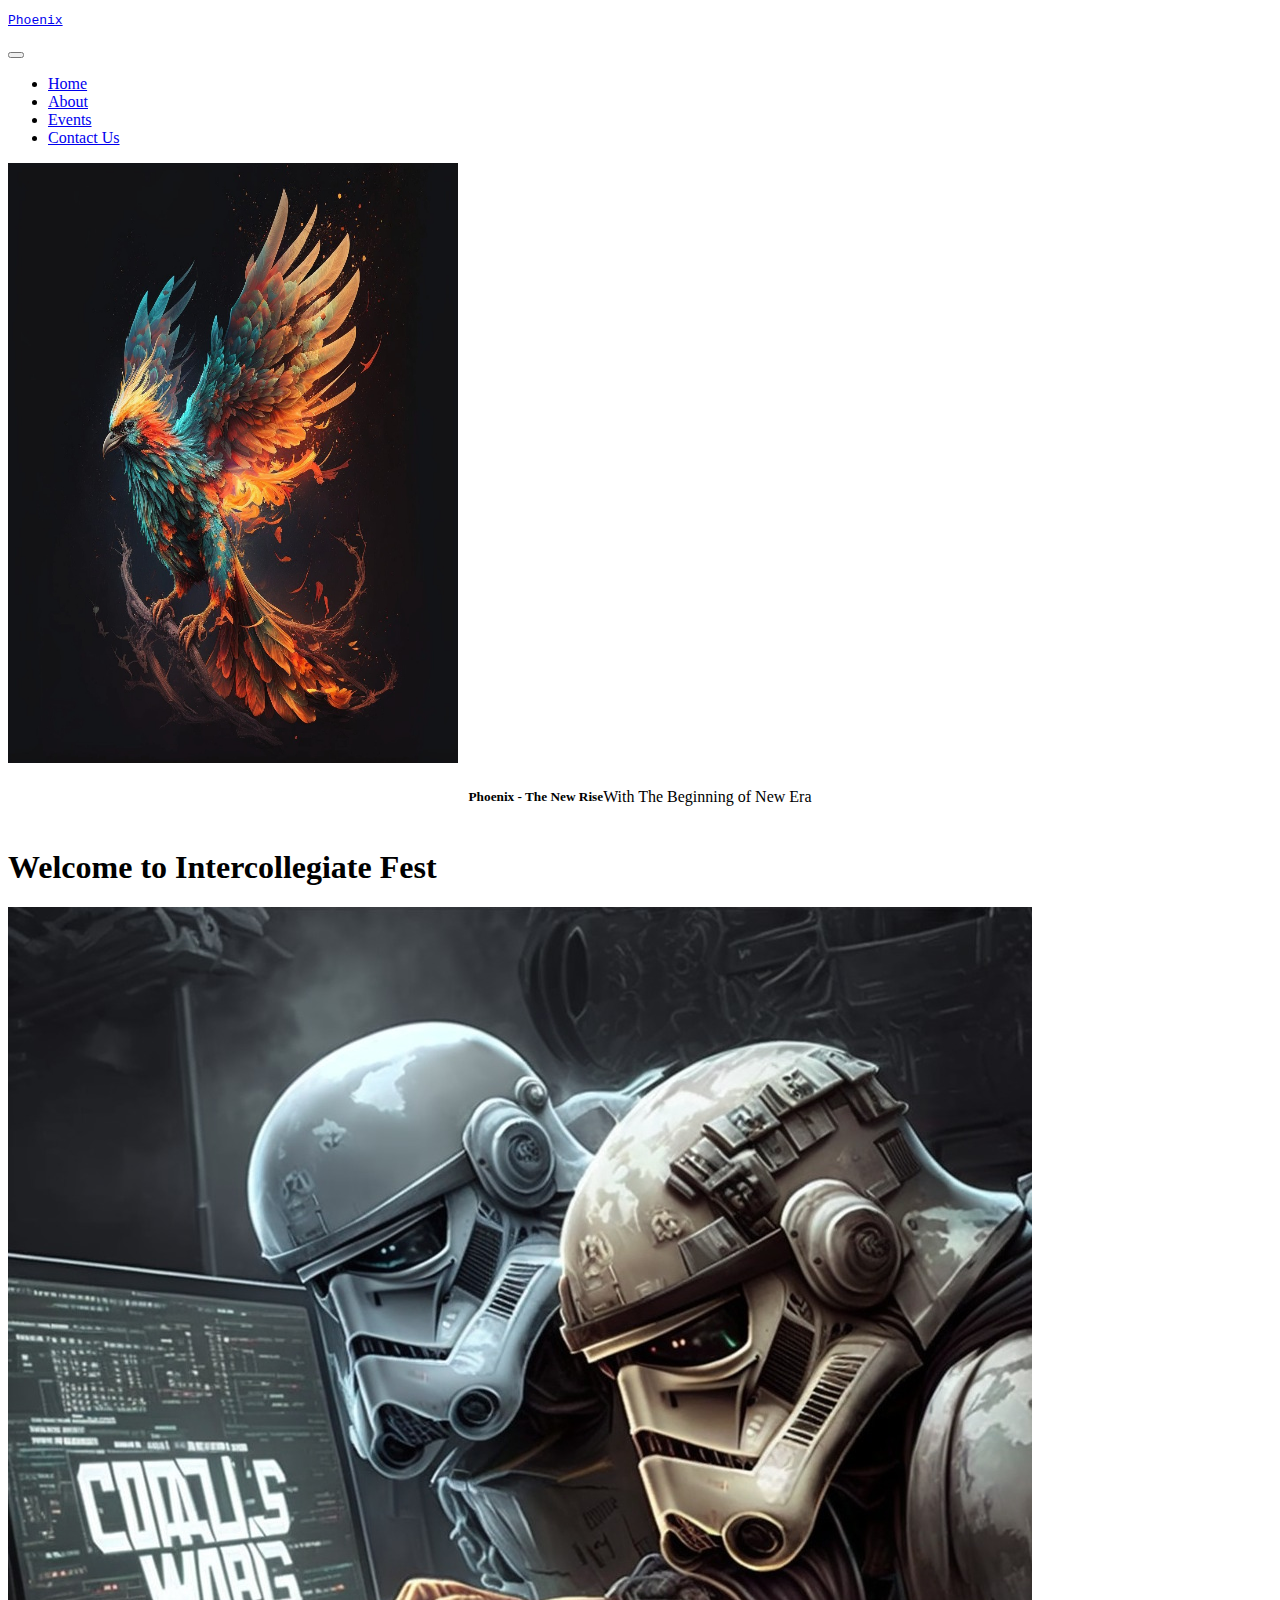
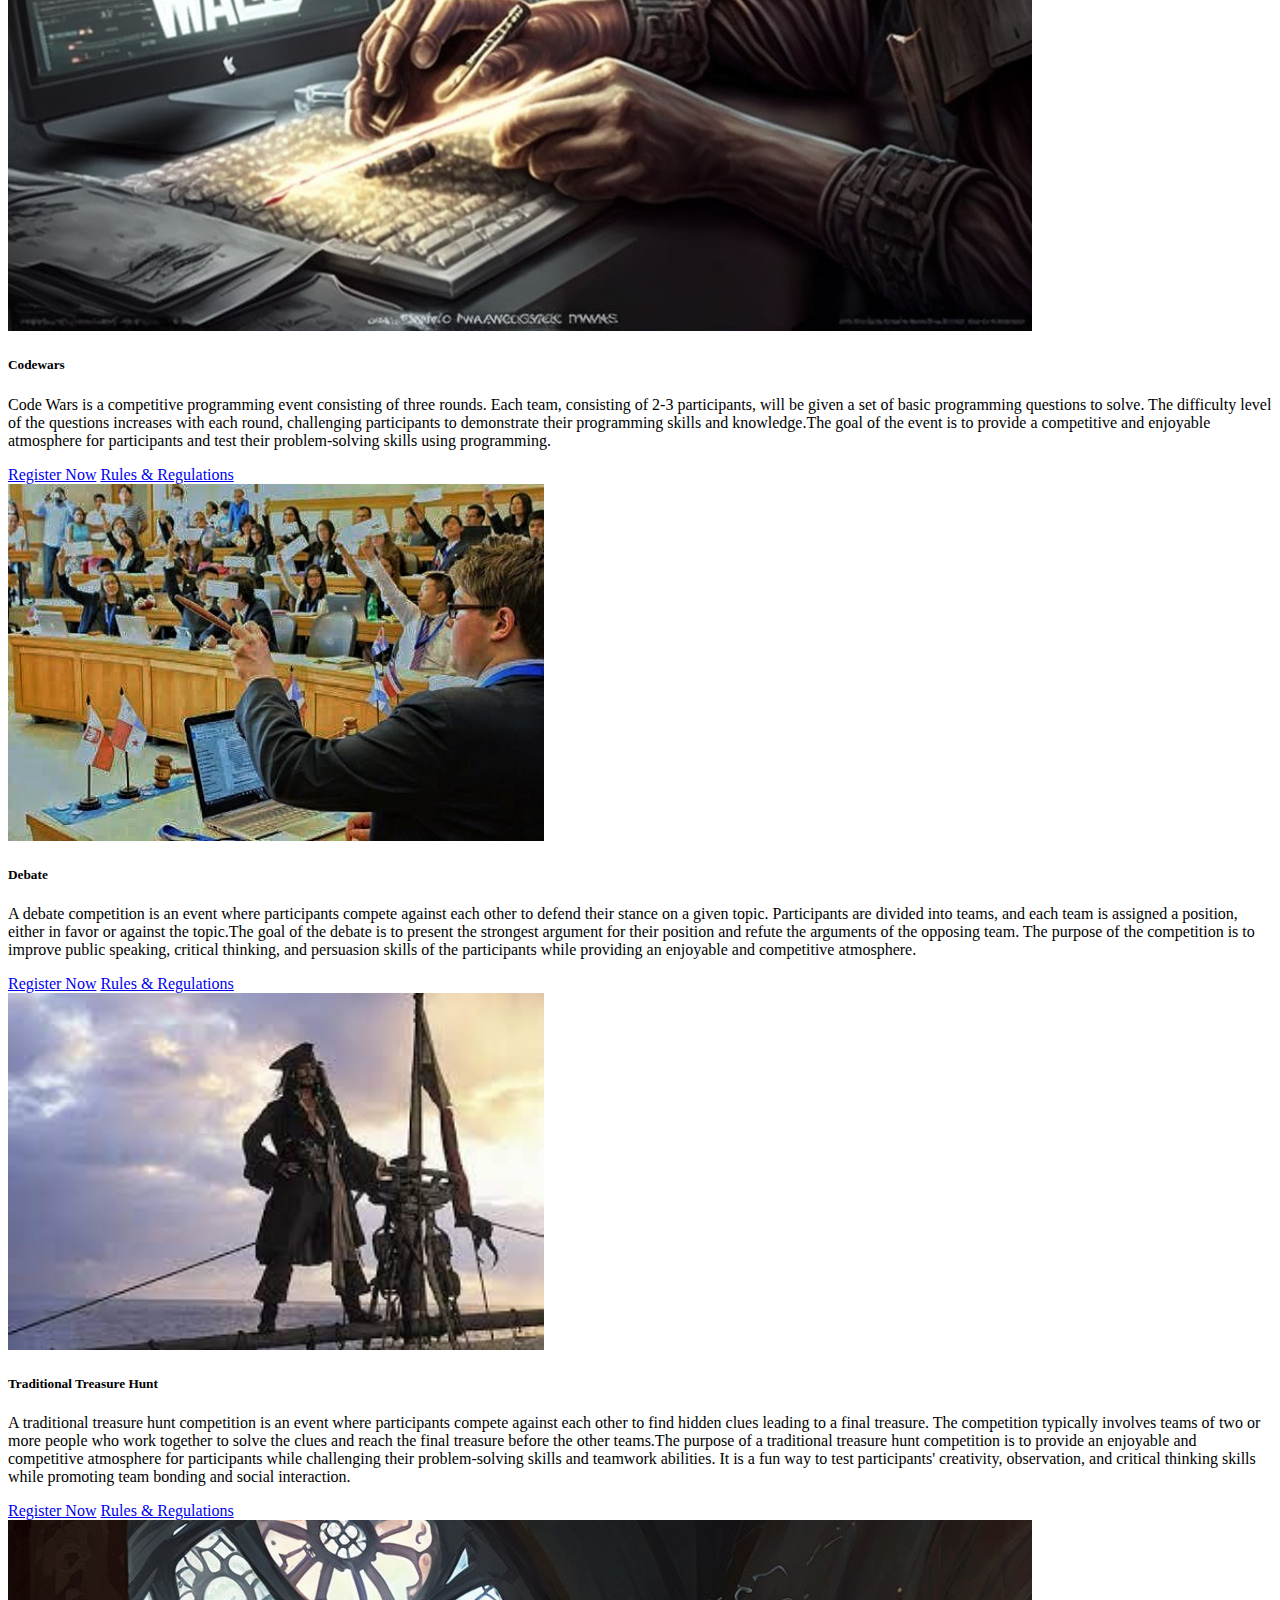
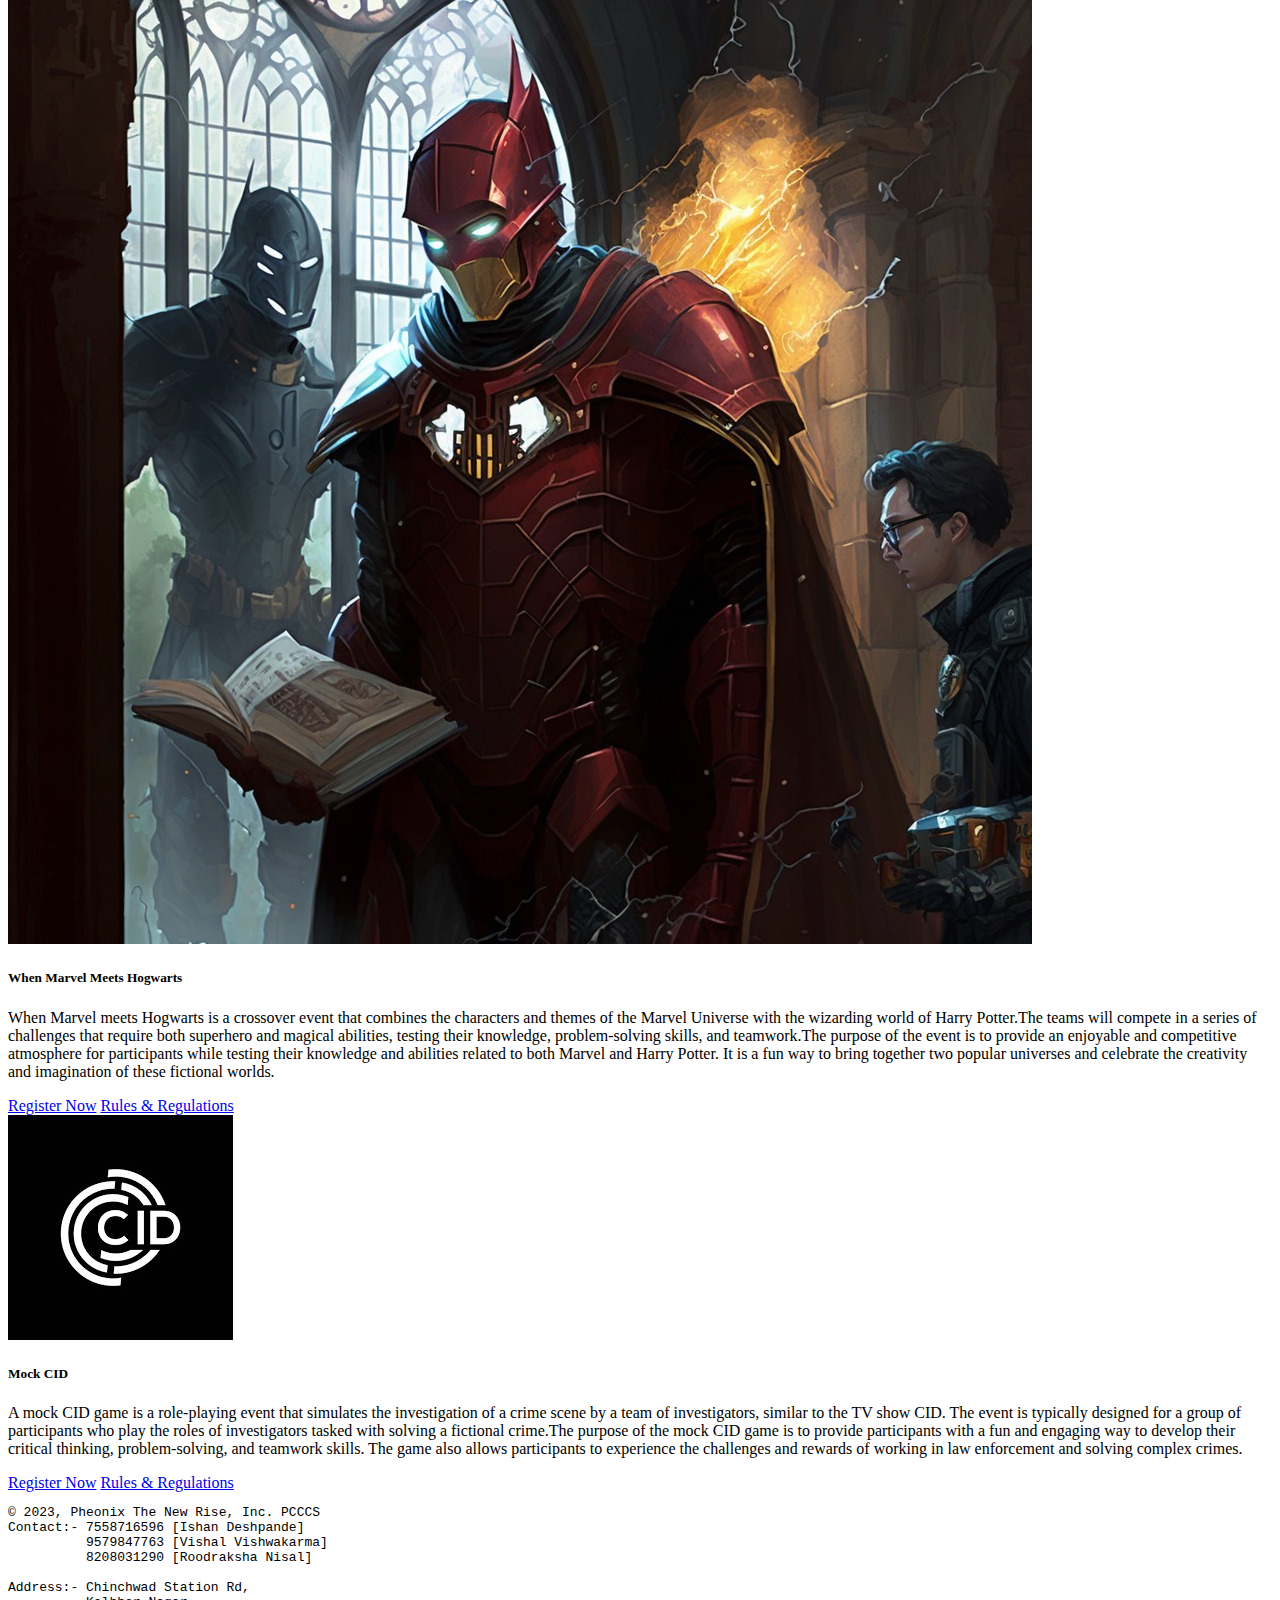
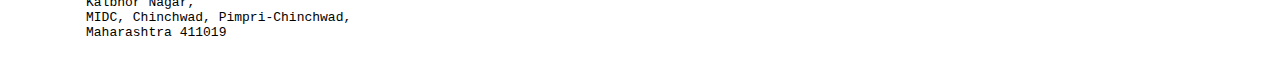
<file: index.html>
<!doctype html>
<html lang="en">
  <head>
    <!-- Required meta tags -->
    <meta charset="utf-8">
    <meta name="viewport" content="width=device-width, initial-scale=1">

    <!-- Bootstrap CSS -->
    <link href="https://cdn.jsdelivr.net/npm/bootstrap@5.0.2/dist/css/bootstrap.min.css" rel="stylesheet" integrity="sha384-EVSTQN3/azprG1Anm3QDgpJLIm9Nao0Yz1ztcQTwFspd3yD65VohhpuuCOmLASjC" crossorigin="anonymous">

    <title>Pheonix:-The New Rise</title>
    <style>
      @import url('https://fonts.googleapis.com/css2?family=Noto+Sans+TC:wght@100&family=Smokum&display=swap');
    </style>
  </head>
  <body>
    <!-- <h1>Hello, world!</h1> -->
    <nav class="navbar navbar-dark bg-dark">
    <div class="container-fluid">
      <a class="navbar-brand" href="#"><pre>Phoenix</pre></a>
      <button class="navbar-toggler collapsed" type="button" data-bs-toggle="collapse" data-bs-target="#navbarsExampleXxl" aria-controls="navbarsExampleXxl" aria-expanded="false" aria-label="Toggle navigation">
        <span class="navbar-toggler-icon"></span>
      </button>

      <div class="navbar-collapse collapse" id="navbarsExampleXxl">
        <ul class="navbar-nav me-auto mb-2 mb-xl-0">
          <li class="nav-item">
            <a class="nav-link active" aria-current="page" href="Home.html">Home</a>
          </li>
          <li class="nav-item">
            <a class="nav-link" href="/About.html">About</a>
          </li>
          <li class="nav-item">
            <a class="nav-link" href="/Events.html">Events</a>
          </li>
          <li class="nav-item">
            <a class="nav-link" href="/Contact.html">Contact Us</a>
          </li>
      </div>
    </div>
    </nav>
    

     
      <!-- <div id="carouselExampleCaptions" class="carousel slide" data-bs-ride="carousel">
        <div class="carousel-indicators">
          <button type="button" data-bs-target="#carouselExampleCaptions" data-bs-slide-to="0" class="active" aria-current="true" aria-label="Slide 1"></button>
          <button type="button" data-bs-target="#carouselExampleCaptions" data-bs-slide-to="1" aria-label="Slide 2"></button>
          <button type="button" data-bs-target="#carouselExampleCaptions" data-bs-slide-to="2" aria-label="Slide 3"></button> -->
        <!-- </div>
        <div class="carousel-inner">
          <div class="carousel-item active">
            <img src="/pheonix.jpeg" class="d-block w-100 width = "450" height="600"  alt="...">
            
            <div class="carousel-caption d-none d-md-block">
              <div class="font-change">


              
              <h3 style="font-family:Stencil;">Pheonix The New Rise</h3>
              <p style="font-family: script;">With beginning of new era.</p>
            </div>
          </div>
          </div> -->
          <!-- <div class="carousel-item">
            <img src="/pheonix.jpeg" class="d-block w-100" width="450" height="600" alt="...">
            <div class="carousel-caption d-none d-md-block">
              <h5>Second slide label</h5>
              <p>Some representative placeholder content for the second slide.</p>
            </div>
          </div>
          <div class="carousel-item">
            <img src="/pheonix.jpeg" class="d-block w-100" width="450" height="600" alt="...">
            <div class="carousel-caption d-none d-md-block">
              <h5>Third slide label</h5>
              <p>Some representative placeholder content for the third slide.</p>
            </div>
          </div>
        </div> -->
        <!-- <button class="carousel-control-prev" type="button" data-bs-target="#carouselExampleCaptions" data-bs-slide="prev"> -->
          <!-- <span class="carousel-control-prev-icon" aria-hidden="true"></span>
          <span class="visually-hidden">Previous</span>
        </button> -->
        <!-- <button class="carousel-control-next" type="button" data-bs-target="#carouselExampleCaptions" data-bs-slide="next"> -->
          <!-- <span class="carousel-control-next-icon" aria-hidden="true"></span>
          <span class="visually-hidden">Next</span>
        </button>
      </div> -->

      <div class="card bg-dark text-white">
        <img src="/pheonix.jpeg" class="card-img" width="450" height="600" alt="...">
        <div class="card-img-overlay" style="display: flex; justify-content: center; align-items: center;">
          <h5 class="card-title" style="font-family:Stencil;">Phoenix - The New Rise</h5><br>
          <p class="card-text" style="font-family:script;">With The Beginning of New Era</p>
          <!-- <p class="card-text">Last updated 3 mins ago</p> -->
        </div>
        
      </div>

<!-- codewars -->

      <div class="container my-5">
        <div class="row">
          <div class="col-12">
            <h1 class="text-center mb-5">Welcome to Intercollegiate Fest</h1>
          </div>
        </div>
        <div class="row">
          <div class="col-md-6 col-lg-4 mb-4">
            <div class="card h-100">
              <img src="/codewars.jpeg" class="card-img-top" alt="...">
              <div class="card-body">
                <h5 class="card-title">Codewars</h5>
                <p class="card-text">Code Wars is a competitive programming event consisting of three rounds. Each team, consisting of 2-3 participants, will be given a set of basic programming questions to solve. The difficulty level of the questions increases with each round, challenging participants to demonstrate their programming skills and knowledge.The goal of the event is to provide a competitive and enjoyable atmosphere for participants and test their problem-solving skills using programming.</p>
              </div>
              <div class="card-footer">
                <a href="/register_codewars.html" class="btn btn-primary">Register Now</a>
                <a href="/rules_codewars.html" class="btn btn-outline-success">Rules & Regulations</a>
              </div>
            </div>
          </div>
          
          <!-- Debate -->
          <div class="col-md-6 col-lg-4 mb-4">
            <div class="card h-100">
              <img src="/debate_edit.jpeg" height="357" class="card-img-top" alt="...">
              <div class="card-body">
                <h5 class="card-title">Debate</h5>
                <p class="card-text">A debate competition is an event where participants compete against each other to defend their stance on a given topic. Participants are divided into teams, and each team is assigned a position, either in favor or against the topic.The goal of the debate is to present the strongest argument for their position and refute the arguments of the opposing team. The purpose of the competition is to improve public speaking, critical thinking, and persuasion skills of the participants while providing an enjoyable and competitive atmosphere.</p>
              </div>
              <div class="card-footer">
                <a href="/register_debate.html"  class="btn btn-primary">Register Now</a>
              
                <a href="/rules_debate.html" class="btn btn-outline-success">Rules & Regulations</a>
              </div>
            </div>
          </div>

          <!-- Traditional treasure hunt -->

           <div class="col-md-6 col-lg-4 mb-4">
            <div class="card h-100">
              <img src="/traditionaltreasurehunt.jpeg" height="357" class="card-img-top" alt="...">
              <div class="card-body">
                <h5 class="card-title">Traditional Treasure Hunt</h5>
                <p class="card-text">A traditional treasure hunt competition is an event where participants compete against each other to find hidden clues leading to a final treasure. The competition typically involves teams of two or more people who work together to solve the clues and reach the final treasure before the other teams.The purpose of a traditional treasure hunt competition is to provide an enjoyable and competitive atmosphere for participants while challenging their problem-solving skills and teamwork abilities. It is a fun way to test participants' creativity, observation, and critical thinking skills while promoting team bonding and social interaction.</p>
              </div>
              <div class="card-footer">
                <a href="/register_treasure.html" class="btn btn-primary">Register Now</a>
                <a href="/rules_treasure.html" class="btn btn-outline-success">Rules & Regulations</a>
              </div>
            </div>
          </div>

          <!-- When Marvel meets hogwarts -->

          <div class="col-md-6 col-lg-4 mb-4">
            <div class="card h-100">
              <img src="/marvelmeetshogwarts.jpeg" class="card-img-top" alt="...">
              <div class="card-body">
                <h5 class="card-title">When Marvel Meets Hogwarts</h5>
                <p class="card-text">When Marvel meets Hogwarts is a crossover event that combines the characters and themes of the Marvel Universe with the wizarding world of Harry Potter.The teams will compete in a series of challenges that require both superhero and magical abilities, testing their knowledge, problem-solving skills, and teamwork.The purpose of the event is to provide an enjoyable and competitive atmosphere for participants while testing their knowledge and abilities related to both Marvel and Harry Potter. It is a fun way to bring together two popular universes and celebrate the creativity and imagination of these fictional worlds.</p>
              </div>
              <div class="card-footer">
                <a href="#" class="btn btn-primary">Register Now</a>
                <a href="/rules_marvelmeetshogwarts.html" class="btn btn-outline-success">Rules & Regulations</a>
              </div>
            </div>
          </div>

          <!-- Mock CID -->

          <div class="col-md-6 col-lg-4 mb-4">
            <div class="card h-100">
              <img src="/cid_2.jpeg"  class="card-img-top" alt="...">
              <div class="card-body">
                <h5 class="card-title">Mock CID</h5>
                <p class="card-text">A mock CID game is a role-playing event that simulates the investigation of a crime scene by a team of investigators, similar to the TV show CID. The event is typically designed for a group of participants who play the roles of investigators tasked with solving a fictional crime.The purpose of the mock CID game is to provide participants with a fun and engaging way to develop their critical thinking, problem-solving, and teamwork skills. The game also allows participants to experience the challenges and rewards of working in law enforcement and solving complex crimes.</p>
              </div>
              <div class="card-footer">
                <a href="#" class="btn btn-primary">Register Now</a>
                <a href="#" class="btn btn-outline-success">Rules & Regulations</a>
              </div>
            </div>
          </div>

          <!-- Valorant -->

          <!-- <div class="col-md-6 col-lg-4 mb-4">
            <div class="card h-100">
              <img src="/valorant.jpeg" class="card-img-top" alt="...">
              <div class="card-body">
                <h5 class="card-title">Valorant</h5>
                <p class="card-text">Lorem ipsum dolor, sit amet consectetur adipisicing elit. Vitae quibusdam saepe similique sapiente praesentium eligendi, quis ut repellendus exercitationem vero ratione temporibus, quas tempore inventore aliquam omnis. Impedit, quos adipisci.</p>
              </div>
              <div class="card-footer">
                <a href="#" class="btn btn-primary">Register Now</a>
                <a href="#" class="btn btn-outline-success">Rules & Regulations</a>
              </div>
            </div>
          </div> -->

          <footer class="bg-dark text-light">
            <div class="navFooterLine navFooterLinkLine navFooterPadItemLine navFooterCopyright navbar-dark light">
              <span><pre>© 2023, Pheonix The New Rise, Inc. PCCCS
Contact:- 7558716596 [Ishan Deshpande]
          9579847763 [Vishal Vishwakarma]
          8208031290 [Roodraksha Nisal]

Address:- Chinchwad Station Rd, 
          Kalbhor Nagar,
          MIDC, Chinchwad, Pimpri-Chinchwad,
          Maharashtra 411019
          </pre>
              </span>
            </div>
          </footer>
          

    <!-- Optional JavaScript; choose one of the two! -->

    <!-- Option 1: Bootstrap Bundle with Popper -->
    <script src="https://cdn.jsdelivr.net/npm/bootstrap@5.0.2/dist/js/bootstrap.bundle.min.js" integrity="sha384-MrcW6ZMFYlzcLA8Nl+NtUVF0sA7MsXsP1UyJoMp4YLEuNSfAP+JcXn/tWtIaxVXM" crossorigin="anonymous"></script>

    <!-- Option 2: Separate Popper and Bootstrap JS -->
    <!--
    <script src="https://cdn.jsdelivr.net/npm/@popperjs/core@2.9.2/dist/umd/popper.min.js" integrity="sha384-IQsoLXl5PILFhosVNubq5LC7Qb9DXgDA9i+tQ8Zj3iwWAwPtgFTxbJ8NT4GN1R8p" crossorigin="anonymous"></script>
    <script src="https://cdn.jsdelivr.net/npm/bootstrap@5.0.2/dist/js/bootstrap.min.js" integrity="sha384-cVKIPhGWiC2Al4u+LWgxfKTRIcfu0JTxR+EQDz/bgldoEyl4H0zUF0QKbrJ0EcQF" crossorigin="anonymous"></script>
    -->
  </body>
</html>
</file>
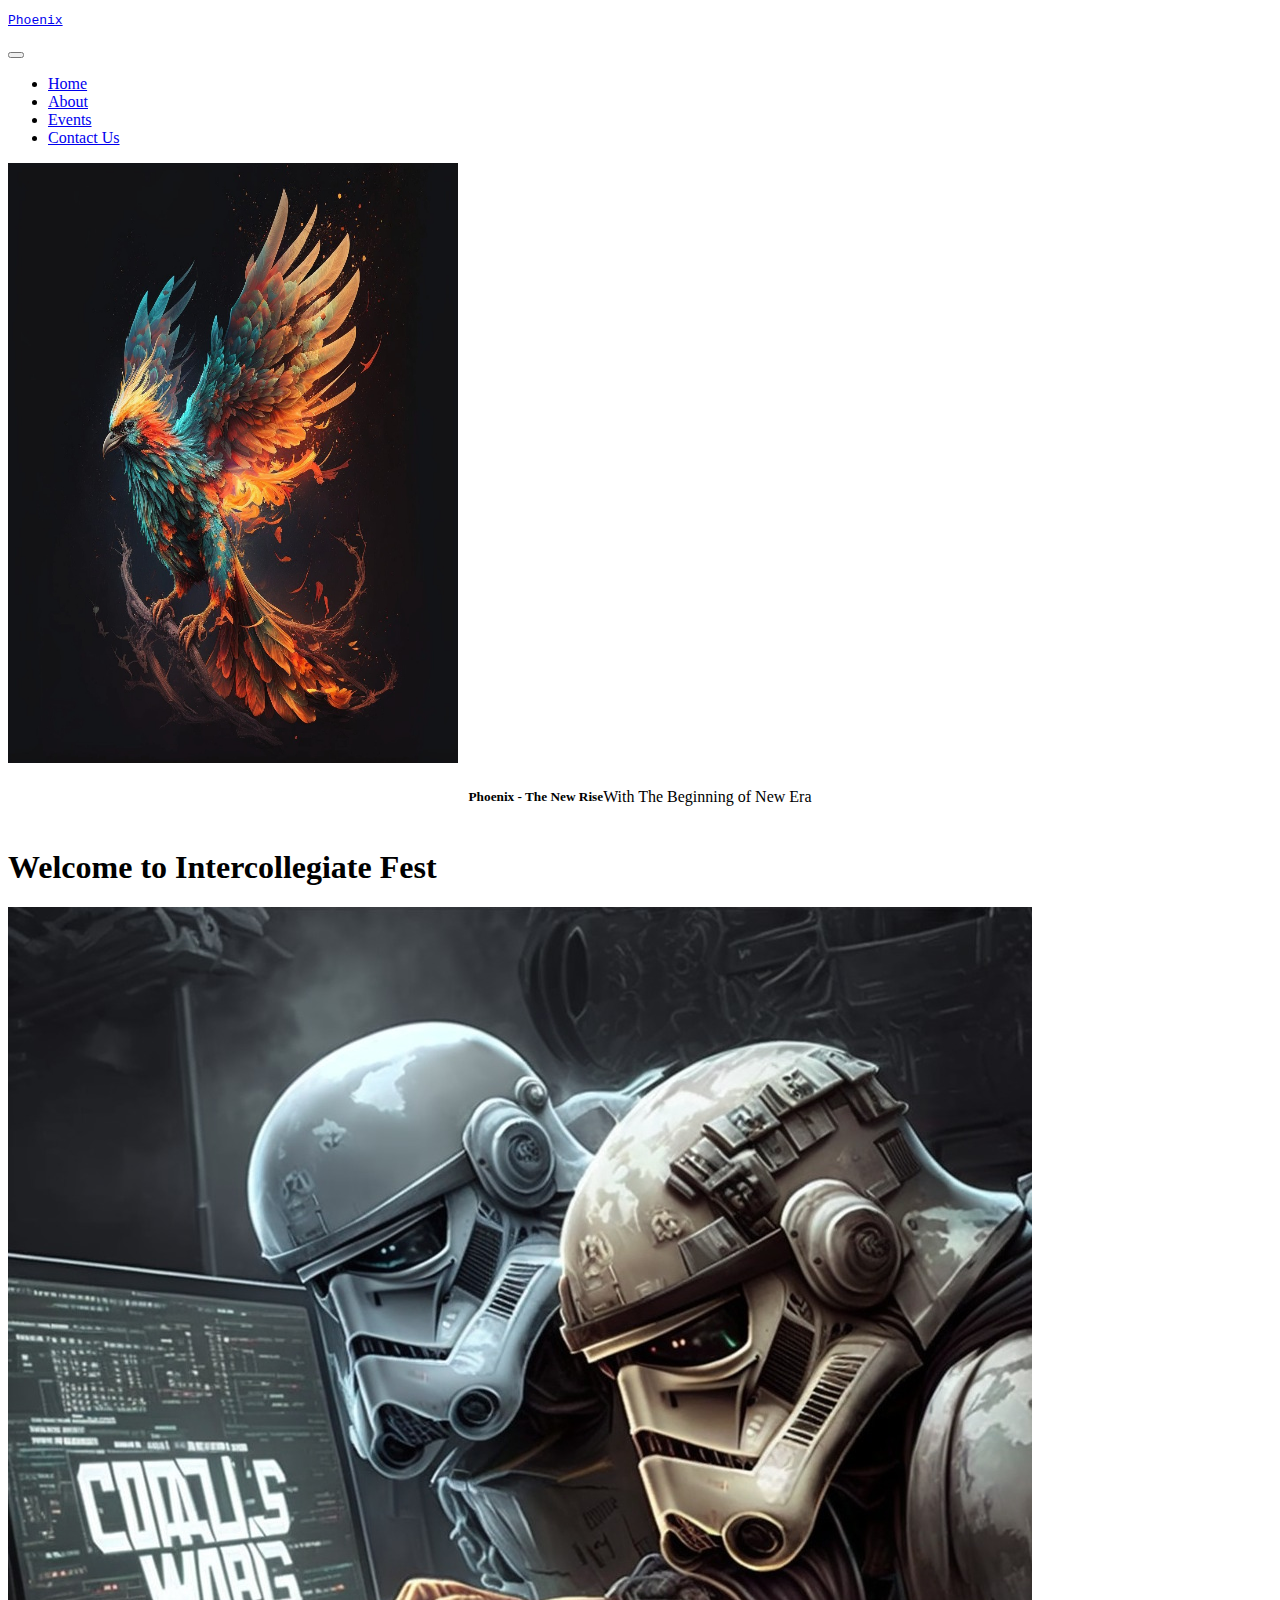
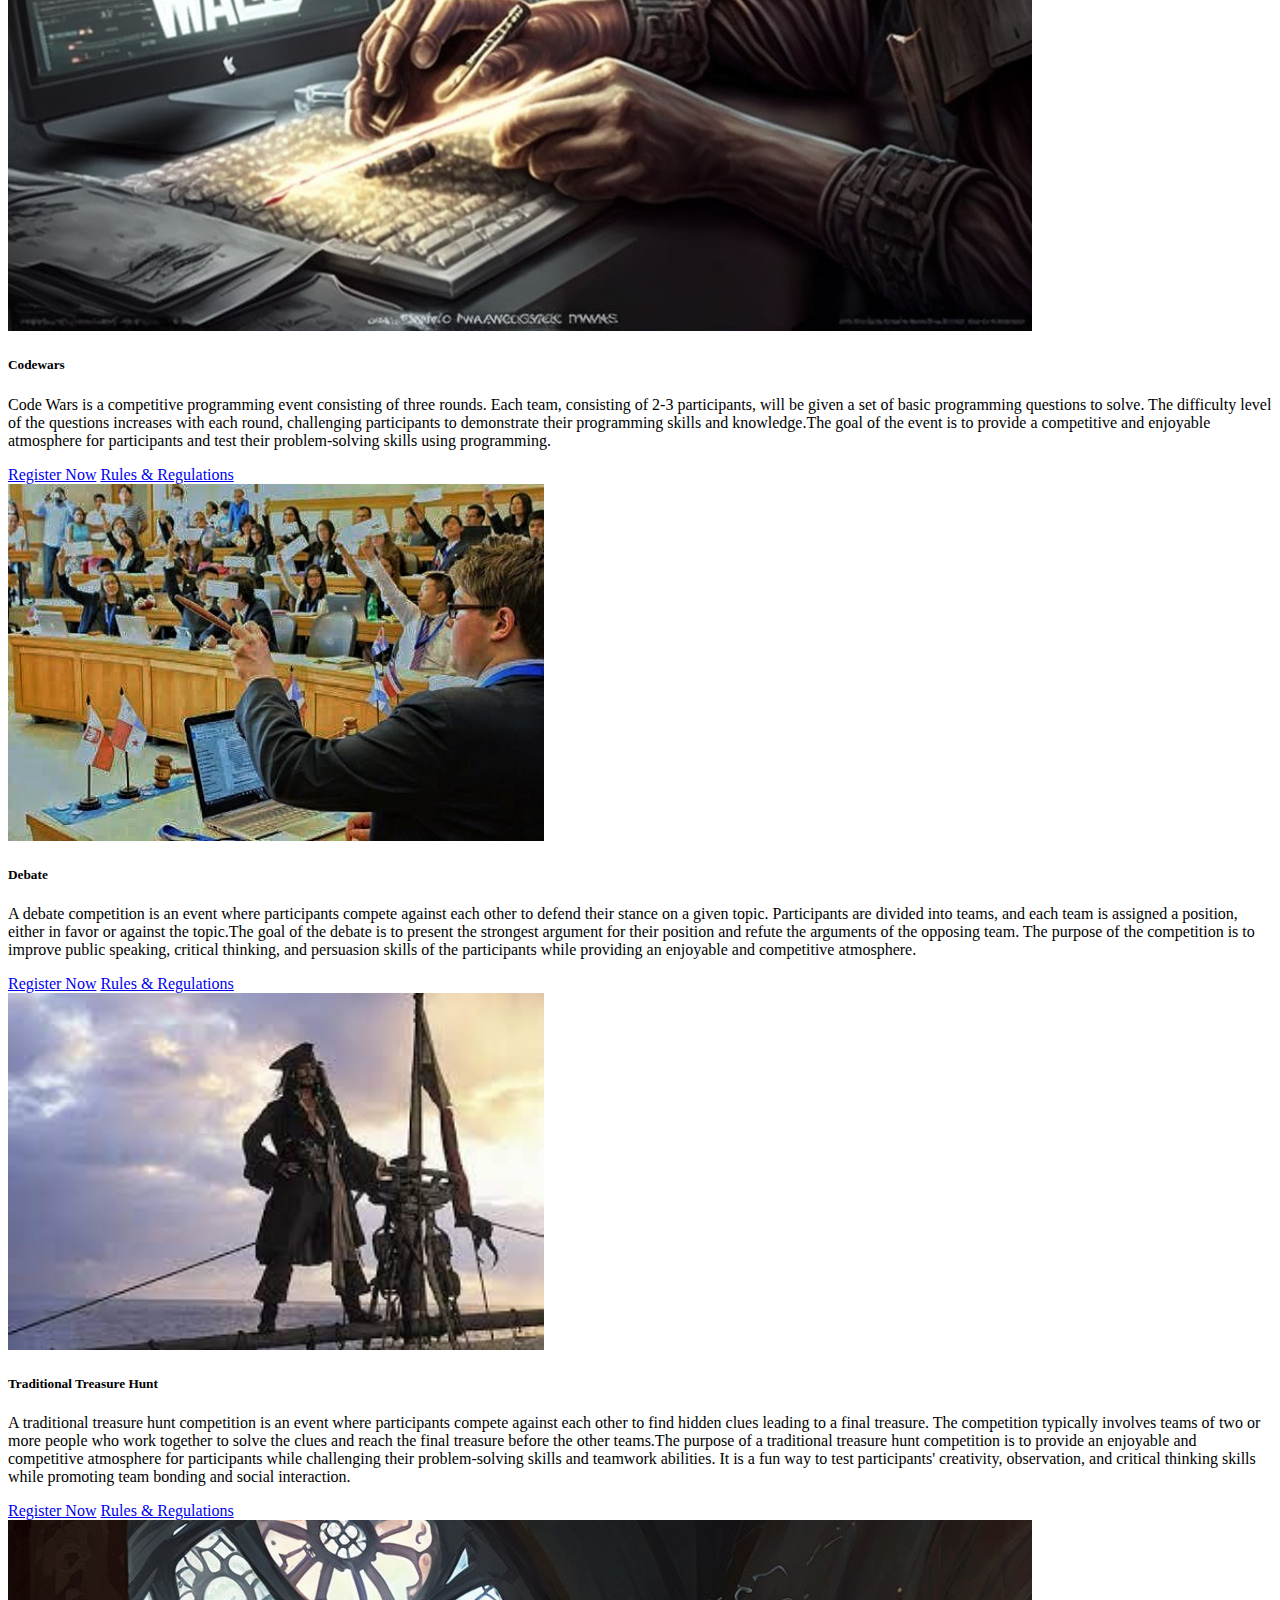
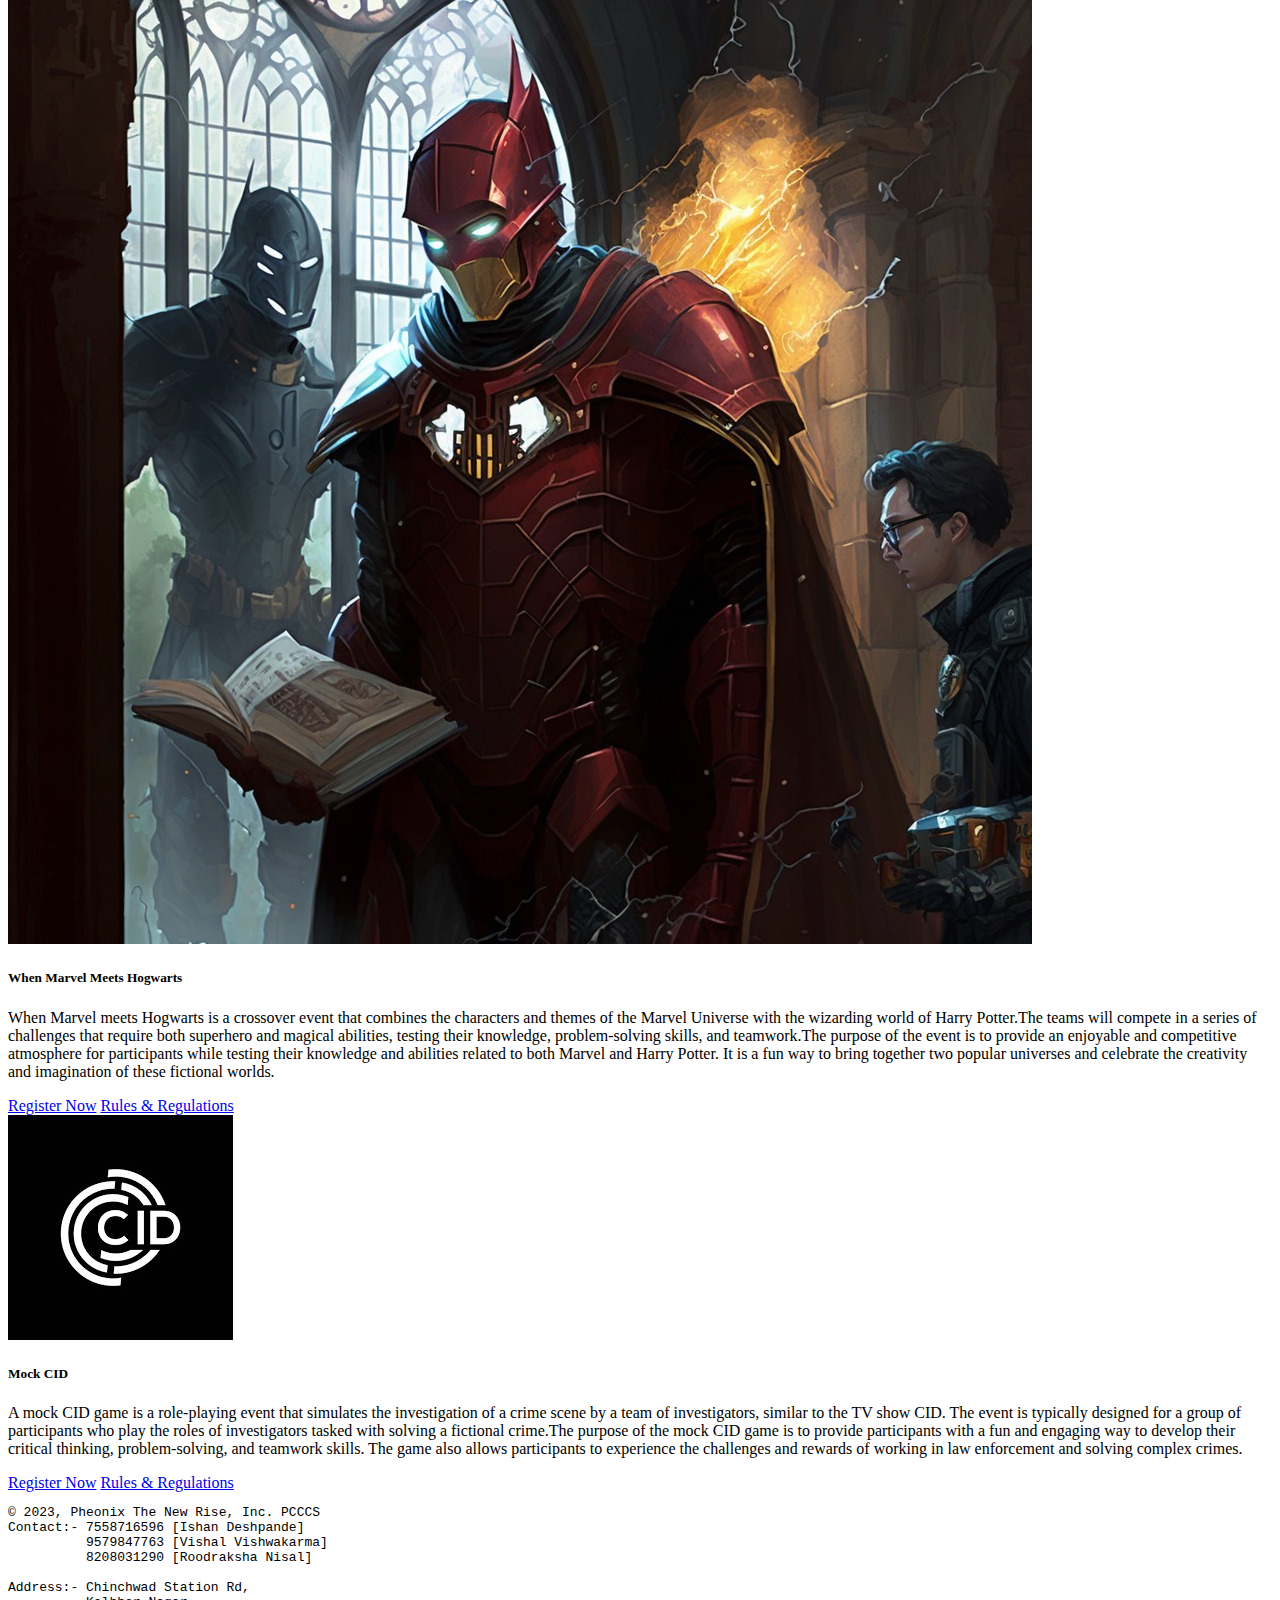
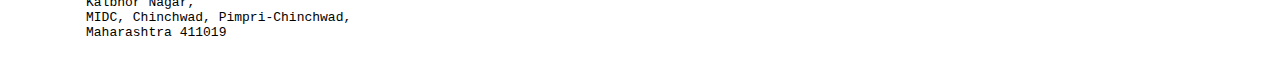
<file: Final_Fest/index.html>
<!doctype html>
<html lang="en">
  <head>
    <!-- Required meta tags -->
    <meta charset="utf-8">
    <meta name="viewport" content="width=device-width, initial-scale=1">

    <!-- Bootstrap CSS -->
    <link href="https://cdn.jsdelivr.net/npm/bootstrap@5.0.2/dist/css/bootstrap.min.css" rel="stylesheet" integrity="sha384-EVSTQN3/azprG1Anm3QDgpJLIm9Nao0Yz1ztcQTwFspd3yD65VohhpuuCOmLASjC" crossorigin="anonymous">

    <title>Pheonix:-The New Rise</title>
    <style>
      @import url('https://fonts.googleapis.com/css2?family=Noto+Sans+TC:wght@100&family=Smokum&display=swap');
    </style>
  </head>
  <body>
    <!-- <h1>Hello, world!</h1> -->
    <nav class="navbar navbar-dark bg-dark">
    <div class="container-fluid">
      <a class="navbar-brand" href="#"><pre>Phoenix</pre></a>
      <button class="navbar-toggler collapsed" type="button" data-bs-toggle="collapse" data-bs-target="#navbarsExampleXxl" aria-controls="navbarsExampleXxl" aria-expanded="false" aria-label="Toggle navigation">
        <span class="navbar-toggler-icon"></span>
      </button>

      <div class="navbar-collapse collapse" id="navbarsExampleXxl">
        <ul class="navbar-nav me-auto mb-2 mb-xl-0">
          <li class="nav-item">
            <a class="nav-link active" aria-current="page" href="Home.html">Home</a>
          </li>
          <li class="nav-item">
            <a class="nav-link" href="/About.html">About</a>
          </li>
          <li class="nav-item">
            <a class="nav-link" href="/Events.html">Events</a>
          </li>
          <li class="nav-item">
            <a class="nav-link" href="/Contact.html">Contact Us</a>
          </li>
      </div>
    </div>
    </nav>
    

     
      <!-- <div id="carouselExampleCaptions" class="carousel slide" data-bs-ride="carousel">
        <div class="carousel-indicators">
          <button type="button" data-bs-target="#carouselExampleCaptions" data-bs-slide-to="0" class="active" aria-current="true" aria-label="Slide 1"></button>
          <button type="button" data-bs-target="#carouselExampleCaptions" data-bs-slide-to="1" aria-label="Slide 2"></button>
          <button type="button" data-bs-target="#carouselExampleCaptions" data-bs-slide-to="2" aria-label="Slide 3"></button> -->
        <!-- </div>
        <div class="carousel-inner">
          <div class="carousel-item active">
            <img src="/pheonix.jpeg" class="d-block w-100 width = "450" height="600"  alt="...">
            
            <div class="carousel-caption d-none d-md-block">
              <div class="font-change">


              
              <h3 style="font-family:Stencil;">Pheonix The New Rise</h3>
              <p style="font-family: script;">With beginning of new era.</p>
            </div>
          </div>
          </div> -->
          <!-- <div class="carousel-item">
            <img src="/pheonix.jpeg" class="d-block w-100" width="450" height="600" alt="...">
            <div class="carousel-caption d-none d-md-block">
              <h5>Second slide label</h5>
              <p>Some representative placeholder content for the second slide.</p>
            </div>
          </div>
          <div class="carousel-item">
            <img src="/pheonix.jpeg" class="d-block w-100" width="450" height="600" alt="...">
            <div class="carousel-caption d-none d-md-block">
              <h5>Third slide label</h5>
              <p>Some representative placeholder content for the third slide.</p>
            </div>
          </div>
        </div> -->
        <!-- <button class="carousel-control-prev" type="button" data-bs-target="#carouselExampleCaptions" data-bs-slide="prev"> -->
          <!-- <span class="carousel-control-prev-icon" aria-hidden="true"></span>
          <span class="visually-hidden">Previous</span>
        </button> -->
        <!-- <button class="carousel-control-next" type="button" data-bs-target="#carouselExampleCaptions" data-bs-slide="next"> -->
          <!-- <span class="carousel-control-next-icon" aria-hidden="true"></span>
          <span class="visually-hidden">Next</span>
        </button>
      </div> -->

      <div class="card bg-dark text-white">
        <img src="/pheonix.jpeg" class="card-img" width="450" height="600" alt="...">
        <div class="card-img-overlay" style="display: flex; justify-content: center; align-items: center;">
          <h5 class="card-title" style="font-family:Stencil;">Phoenix - The New Rise</h5><br>
          <p class="card-text" style="font-family:script;">With The Beginning of New Era</p>
          <!-- <p class="card-text">Last updated 3 mins ago</p> -->
        </div>
        
      </div>

<!-- codewars -->

      <div class="container my-5">
        <div class="row">
          <div class="col-12">
            <h1 class="text-center mb-5">Welcome to Intercollegiate Fest</h1>
          </div>
        </div>
        <div class="row">
          <div class="col-md-6 col-lg-4 mb-4">
            <div class="card h-100">
              <img src="/codewars.jpeg" class="card-img-top" alt="...">
              <div class="card-body">
                <h5 class="card-title">Codewars</h5>
                <p class="card-text">Code Wars is a competitive programming event consisting of three rounds. Each team, consisting of 2-3 participants, will be given a set of basic programming questions to solve. The difficulty level of the questions increases with each round, challenging participants to demonstrate their programming skills and knowledge.The goal of the event is to provide a competitive and enjoyable atmosphere for participants and test their problem-solving skills using programming.</p>
              </div>
              <div class="card-footer">
                <a href="/register_codewars.html" class="btn btn-primary">Register Now</a>
                <a href="/rules_codewars.html" class="btn btn-outline-success">Rules & Regulations</a>
              </div>
            </div>
          </div>
          
          <!-- Debate -->
          <div class="col-md-6 col-lg-4 mb-4">
            <div class="card h-100">
              <img src="/debate_edit.jpeg" height="357" class="card-img-top" alt="...">
              <div class="card-body">
                <h5 class="card-title">Debate</h5>
                <p class="card-text">A debate competition is an event where participants compete against each other to defend their stance on a given topic. Participants are divided into teams, and each team is assigned a position, either in favor or against the topic.The goal of the debate is to present the strongest argument for their position and refute the arguments of the opposing team. The purpose of the competition is to improve public speaking, critical thinking, and persuasion skills of the participants while providing an enjoyable and competitive atmosphere.</p>
              </div>
              <div class="card-footer">
                <a href="/register_debate.html"  class="btn btn-primary">Register Now</a>
              
                <a href="/rules_debate.html" class="btn btn-outline-success">Rules & Regulations</a>
              </div>
            </div>
          </div>

          <!-- Traditional treasure hunt -->

           <div class="col-md-6 col-lg-4 mb-4">
            <div class="card h-100">
              <img src="/traditionaltreasurehunt.jpeg" height="357" class="card-img-top" alt="...">
              <div class="card-body">
                <h5 class="card-title">Traditional Treasure Hunt</h5>
                <p class="card-text">A traditional treasure hunt competition is an event where participants compete against each other to find hidden clues leading to a final treasure. The competition typically involves teams of two or more people who work together to solve the clues and reach the final treasure before the other teams.The purpose of a traditional treasure hunt competition is to provide an enjoyable and competitive atmosphere for participants while challenging their problem-solving skills and teamwork abilities. It is a fun way to test participants' creativity, observation, and critical thinking skills while promoting team bonding and social interaction.</p>
              </div>
              <div class="card-footer">
                <a href="/register_treasure.html" class="btn btn-primary">Register Now</a>
                <a href="/rules_treasure.html" class="btn btn-outline-success">Rules & Regulations</a>
              </div>
            </div>
          </div>

          <!-- When Marvel meets hogwarts -->

          <div class="col-md-6 col-lg-4 mb-4">
            <div class="card h-100">
              <img src="/marvelmeetshogwarts.jpeg" class="card-img-top" alt="...">
              <div class="card-body">
                <h5 class="card-title">When Marvel Meets Hogwarts</h5>
                <p class="card-text">When Marvel meets Hogwarts is a crossover event that combines the characters and themes of the Marvel Universe with the wizarding world of Harry Potter.The teams will compete in a series of challenges that require both superhero and magical abilities, testing their knowledge, problem-solving skills, and teamwork.The purpose of the event is to provide an enjoyable and competitive atmosphere for participants while testing their knowledge and abilities related to both Marvel and Harry Potter. It is a fun way to bring together two popular universes and celebrate the creativity and imagination of these fictional worlds.</p>
              </div>
              <div class="card-footer">
                <a href="#" class="btn btn-primary">Register Now</a>
                <a href="/rules_marvelmeetshogwarts.html" class="btn btn-outline-success">Rules & Regulations</a>
              </div>
            </div>
          </div>

          <!-- Mock CID -->

          <div class="col-md-6 col-lg-4 mb-4">
            <div class="card h-100">
              <img src="/cid_2.jpeg"  class="card-img-top" alt="...">
              <div class="card-body">
                <h5 class="card-title">Mock CID</h5>
                <p class="card-text">A mock CID game is a role-playing event that simulates the investigation of a crime scene by a team of investigators, similar to the TV show CID. The event is typically designed for a group of participants who play the roles of investigators tasked with solving a fictional crime.The purpose of the mock CID game is to provide participants with a fun and engaging way to develop their critical thinking, problem-solving, and teamwork skills. The game also allows participants to experience the challenges and rewards of working in law enforcement and solving complex crimes.</p>
              </div>
              <div class="card-footer">
                <a href="#" class="btn btn-primary">Register Now</a>
                <a href="#" class="btn btn-outline-success">Rules & Regulations</a>
              </div>
            </div>
          </div>

          <!-- Valorant -->

          <!-- <div class="col-md-6 col-lg-4 mb-4">
            <div class="card h-100">
              <img src="/valorant.jpeg" class="card-img-top" alt="...">
              <div class="card-body">
                <h5 class="card-title">Valorant</h5>
                <p class="card-text">Lorem ipsum dolor, sit amet consectetur adipisicing elit. Vitae quibusdam saepe similique sapiente praesentium eligendi, quis ut repellendus exercitationem vero ratione temporibus, quas tempore inventore aliquam omnis. Impedit, quos adipisci.</p>
              </div>
              <div class="card-footer">
                <a href="#" class="btn btn-primary">Register Now</a>
                <a href="#" class="btn btn-outline-success">Rules & Regulations</a>
              </div>
            </div>
          </div> -->

          <footer class="bg-dark text-light">
            <div class="navFooterLine navFooterLinkLine navFooterPadItemLine navFooterCopyright navbar-dark light">
              <span><pre>© 2023, Pheonix The New Rise, Inc. PCCCS
Contact:- 7558716596 [Ishan Deshpande]
          9579847763 [Vishal Vishwakarma]
          8208031290 [Roodraksha Nisal]

Address:- Chinchwad Station Rd, 
          Kalbhor Nagar,
          MIDC, Chinchwad, Pimpri-Chinchwad,
          Maharashtra 411019
          </pre>
              </span>
            </div>
          </footer>
          

    <!-- Optional JavaScript; choose one of the two! -->

    <!-- Option 1: Bootstrap Bundle with Popper -->
    <script src="https://cdn.jsdelivr.net/npm/bootstrap@5.0.2/dist/js/bootstrap.bundle.min.js" integrity="sha384-MrcW6ZMFYlzcLA8Nl+NtUVF0sA7MsXsP1UyJoMp4YLEuNSfAP+JcXn/tWtIaxVXM" crossorigin="anonymous"></script>

    <!-- Option 2: Separate Popper and Bootstrap JS -->
    <!--
    <script src="https://cdn.jsdelivr.net/npm/@popperjs/core@2.9.2/dist/umd/popper.min.js" integrity="sha384-IQsoLXl5PILFhosVNubq5LC7Qb9DXgDA9i+tQ8Zj3iwWAwPtgFTxbJ8NT4GN1R8p" crossorigin="anonymous"></script>
    <script src="https://cdn.jsdelivr.net/npm/bootstrap@5.0.2/dist/js/bootstrap.min.js" integrity="sha384-cVKIPhGWiC2Al4u+LWgxfKTRIcfu0JTxR+EQDz/bgldoEyl4H0zUF0QKbrJ0EcQF" crossorigin="anonymous"></script>
    -->
  </body>
</html>
</file>
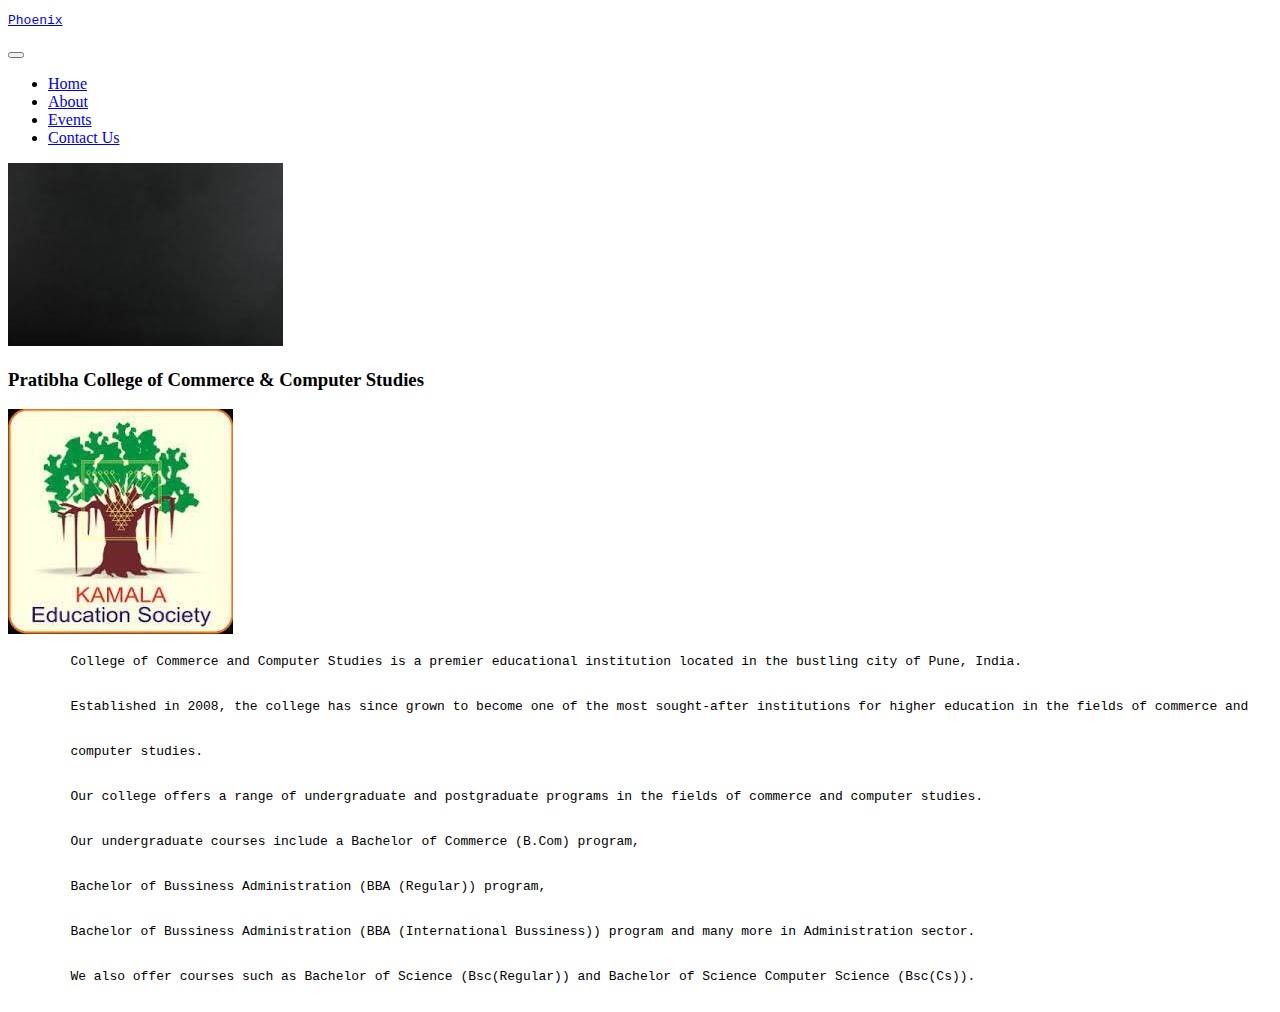
<file: About.html>
<!doctype html>
<html lang="en">
  <head>
    <!-- Required meta tags -->
    <meta charset="utf-8">
    <meta name="viewport" content="width=device-width, initial-scale=1">

    <!-- Bootstrap CSS -->
    <link href="https://cdn.jsdelivr.net/npm/bootstrap@5.0.2/dist/css/bootstrap.min.css" rel="stylesheet" integrity="sha384-EVSTQN3/azprG1Anm3QDgpJLIm9Nao0Yz1ztcQTwFspd3yD65VohhpuuCOmLASjC" crossorigin="anonymous">

    <title>Pheonix:-The New Rise</title>
  </head>
  <body>
    <!-- <h1>Hello, world!</h1> -->
    <nav class="navbar navbar-dark bg-dark">
    <div class="container-fluid">
      <a class="navbar-brand" href="#"><pre>Phoenix</pre></a>
      <button class="navbar-toggler collapsed" type="button" data-bs-toggle="collapse" data-bs-target="#navbarsExampleXxl" aria-controls="navbarsExampleXxl" aria-expanded="false" aria-label="Toggle navigation">
        <span class="navbar-toggler-icon"></span>
      </button>

      <div class="navbar-collapse collapse" id="navbarsExampleXxl">
        <ul class="navbar-nav me-auto mb-2 mb-xl-0">
          <li class="nav-item">
            <a class="nav-link" aria-current="page" href="Home.html">Home</a>
          </li>
          <li class="nav-item">
            <a class="nav-link active" href="/About.html">About</a>
          </li>
          <li class="nav-item">
            <a class="nav-link" href="/Events.html">Events</a>
          </li>
          <li class="nav-item">
            <a class="nav-link" href="#">Contact Us</a>
          </li>
      </div>
    </div>
    </nav>

    <div class="card bg-dark text-white">
      <img src="/3tabs.jpeg" class="card-img" alt="...">
      <div class="card-img-overlay">
        <h3 class="card-title">Pratibha College of Commerce & Computer Studies</h3>
        <p class="card-text"><img src="/clglogoabt.jpeg"><pre>
        College of Commerce and Computer Studies is a premier educational institution located in the bustling city of Pune, India. 
          <br>
        Established in 2008, the college has since grown to become one of the most sought-after institutions for higher education in the fields of commerce and 
        <br>
        computer studies.
        <br>
        Our college offers a range of undergraduate and postgraduate programs in the fields of commerce and computer studies.
        <br>
        Our undergraduate courses include a Bachelor of Commerce (B.Com) program,
        <br>
        Bachelor of Bussiness Administration (BBA (Regular)) program,
        <br>
        Bachelor of Bussiness Administration (BBA (International Bussiness)) program and many more in Administration sector.
        <br>
        We also offer courses such as Bachelor of Science (Bsc(Regular)) and Bachelor of Science Computer Science (Bsc(Cs)).
        </p></pre>
        <!-- <p class="card-text">Last updated 3 mins ago</p> -->
      </div>
    </div>
    <!-- Optional JavaScript; choose one of the two! -->

    <!-- Option 1: Bootstrap Bundle with Popper -->
    <script src="https://cdn.jsdelivr.net/npm/bootstrap@5.0.2/dist/js/bootstrap.bundle.min.js" integrity="sha384-MrcW6ZMFYlzcLA8Nl+NtUVF0sA7MsXsP1UyJoMp4YLEuNSfAP+JcXn/tWtIaxVXM" crossorigin="anonymous"></script>

    <!-- Option 2: Separate Popper and Bootstrap JS -->
    <!--
    <script src="https://cdn.jsdelivr.net/npm/@popperjs/core@2.9.2/dist/umd/popper.min.js" integrity="sha384-IQsoLXl5PILFhosVNubq5LC7Qb9DXgDA9i+tQ8Zj3iwWAwPtgFTxbJ8NT4GN1R8p" crossorigin="anonymous"></script>
    <script src="https://cdn.jsdelivr.net/npm/bootstrap@5.0.2/dist/js/bootstrap.min.js" integrity="sha384-cVKIPhGWiC2Al4u+LWgxfKTRIcfu0JTxR+EQDz/bgldoEyl4H0zUF0QKbrJ0EcQF" crossorigin="anonymous"></script>
    -->

    <!-- Hello world -->
  </body>
</html>
</file>
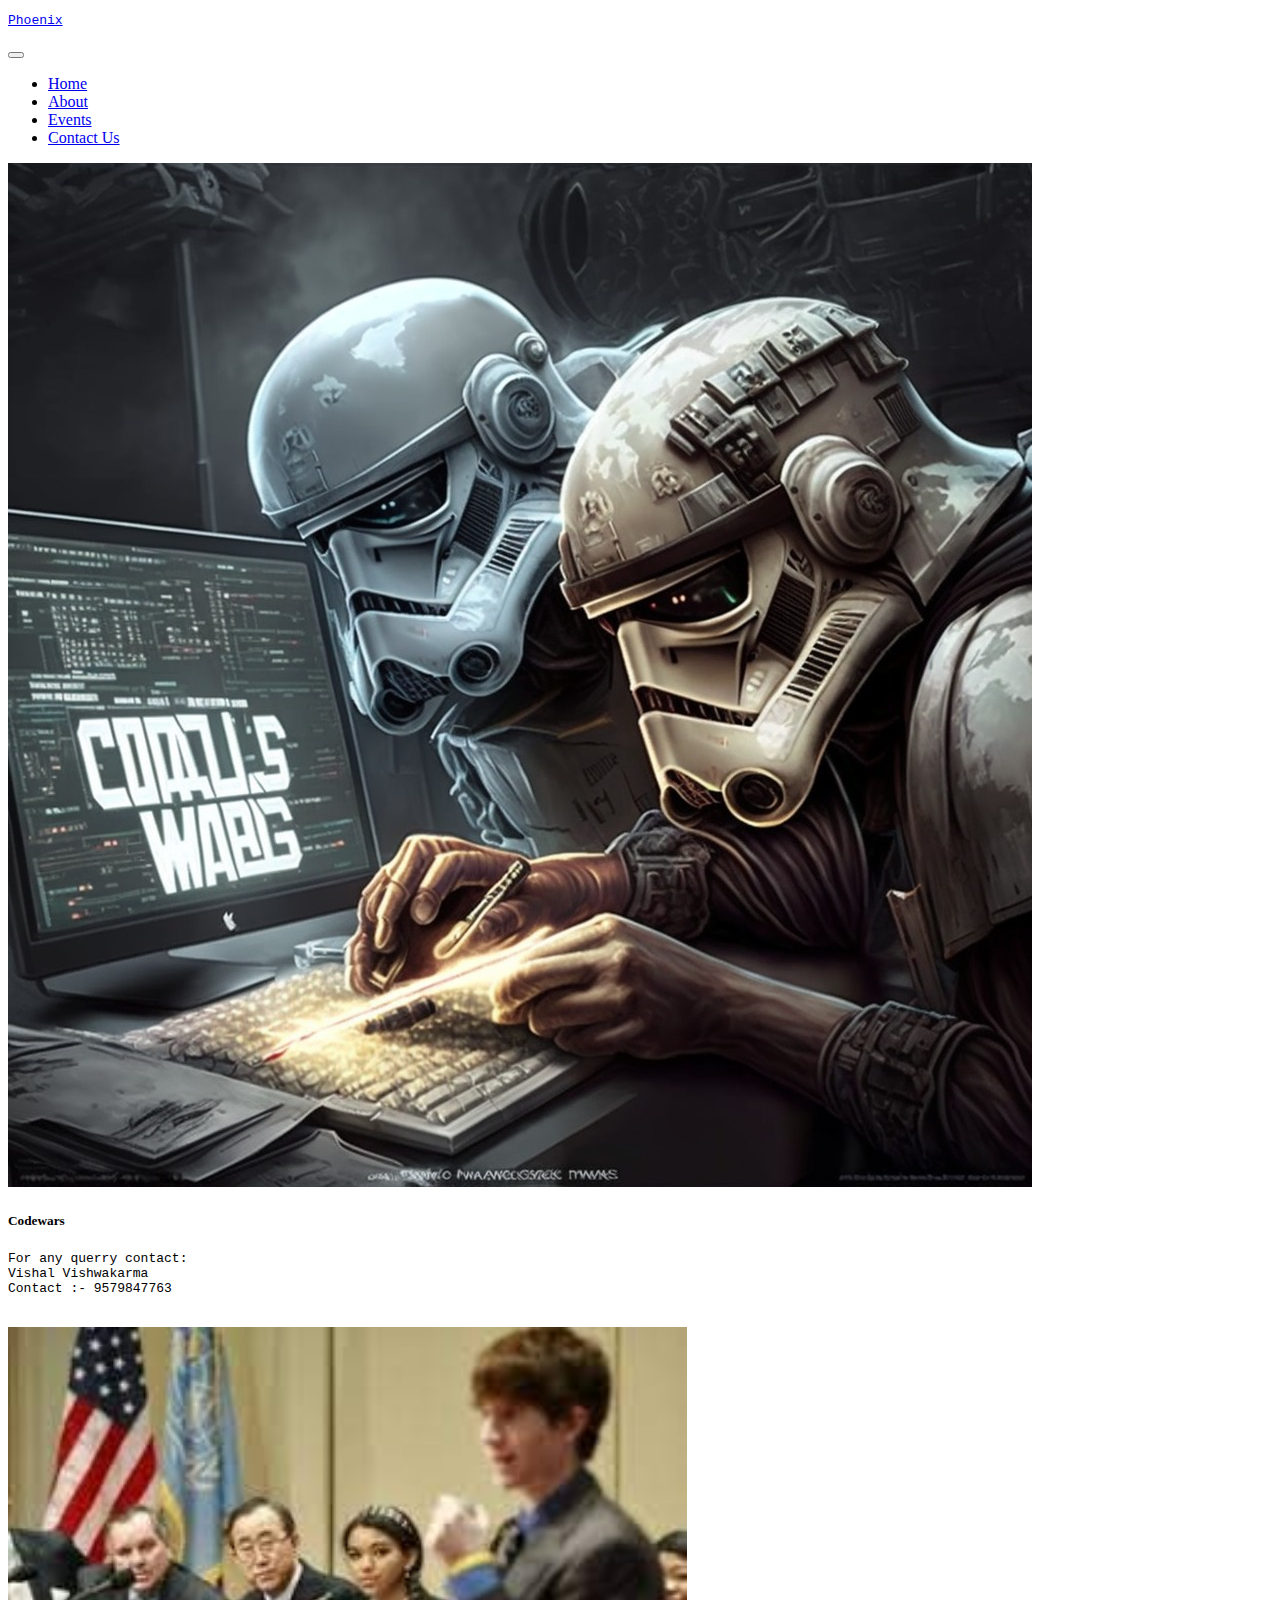
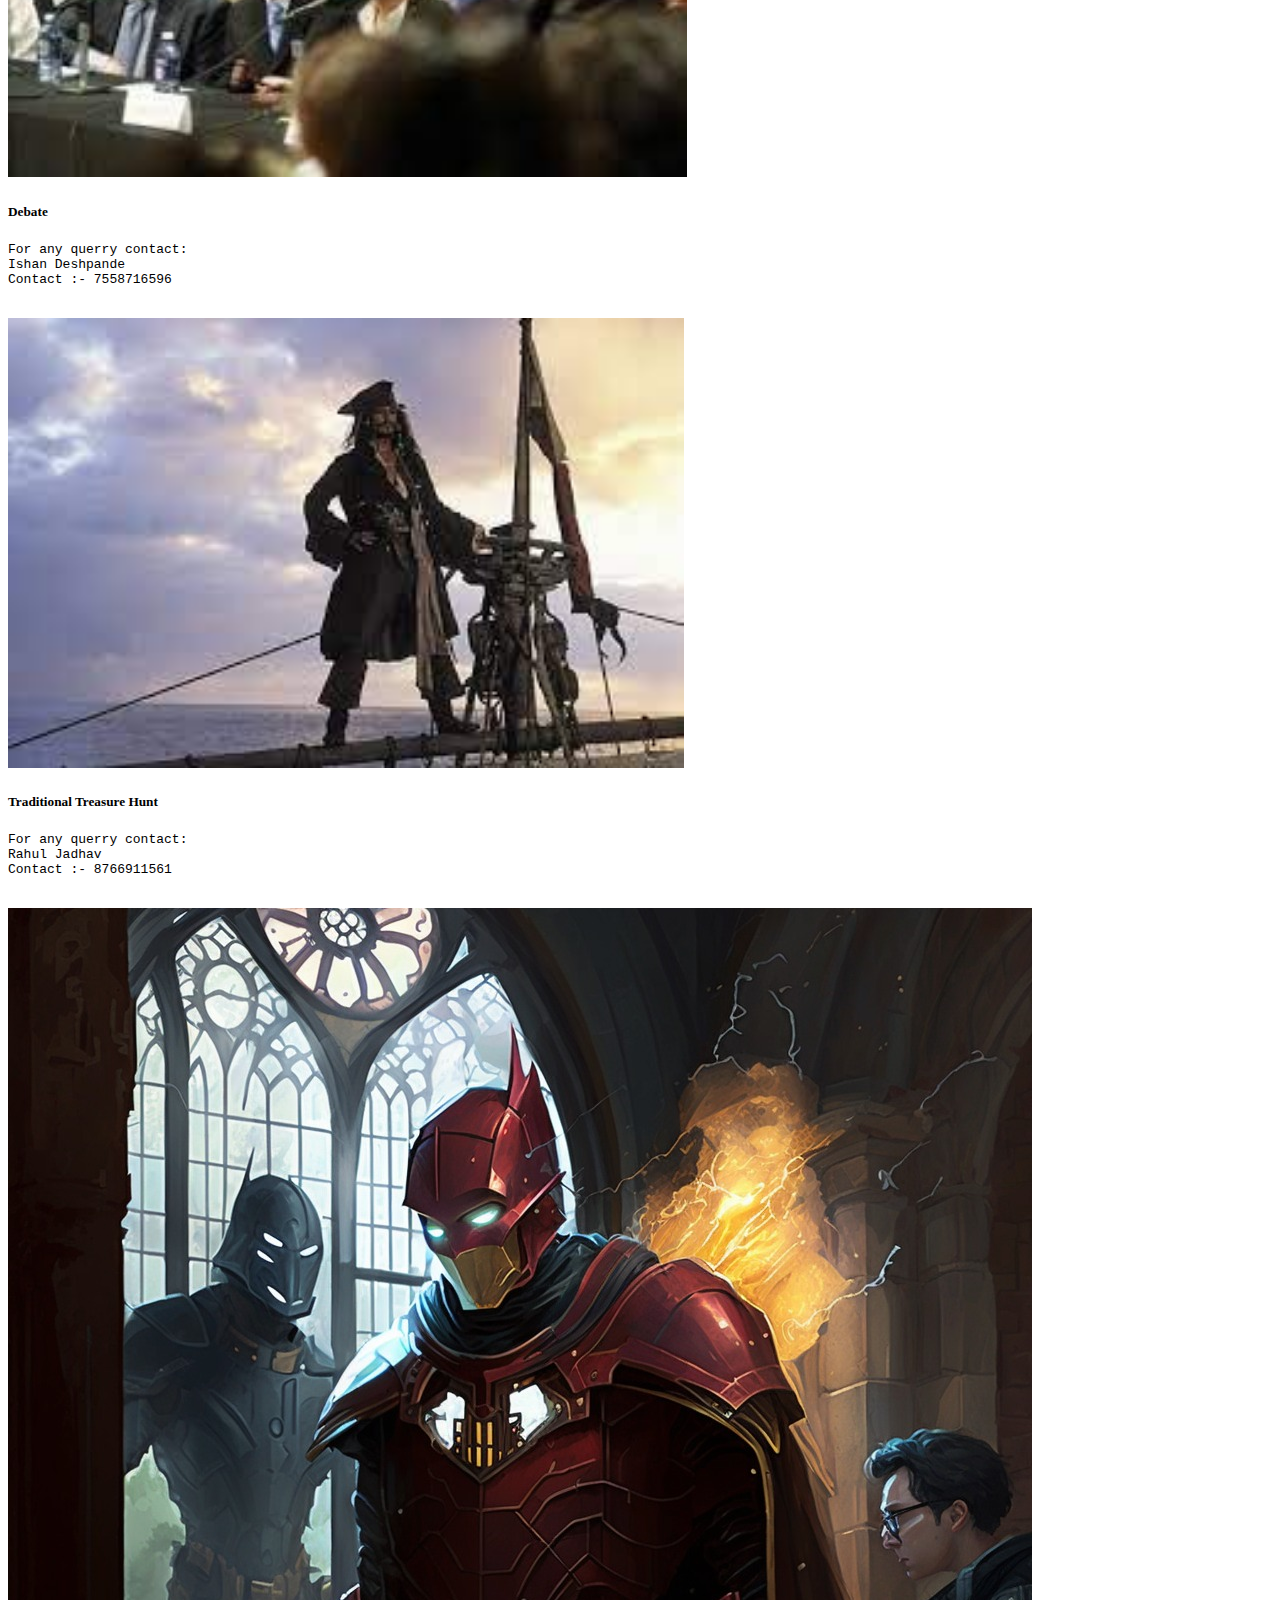
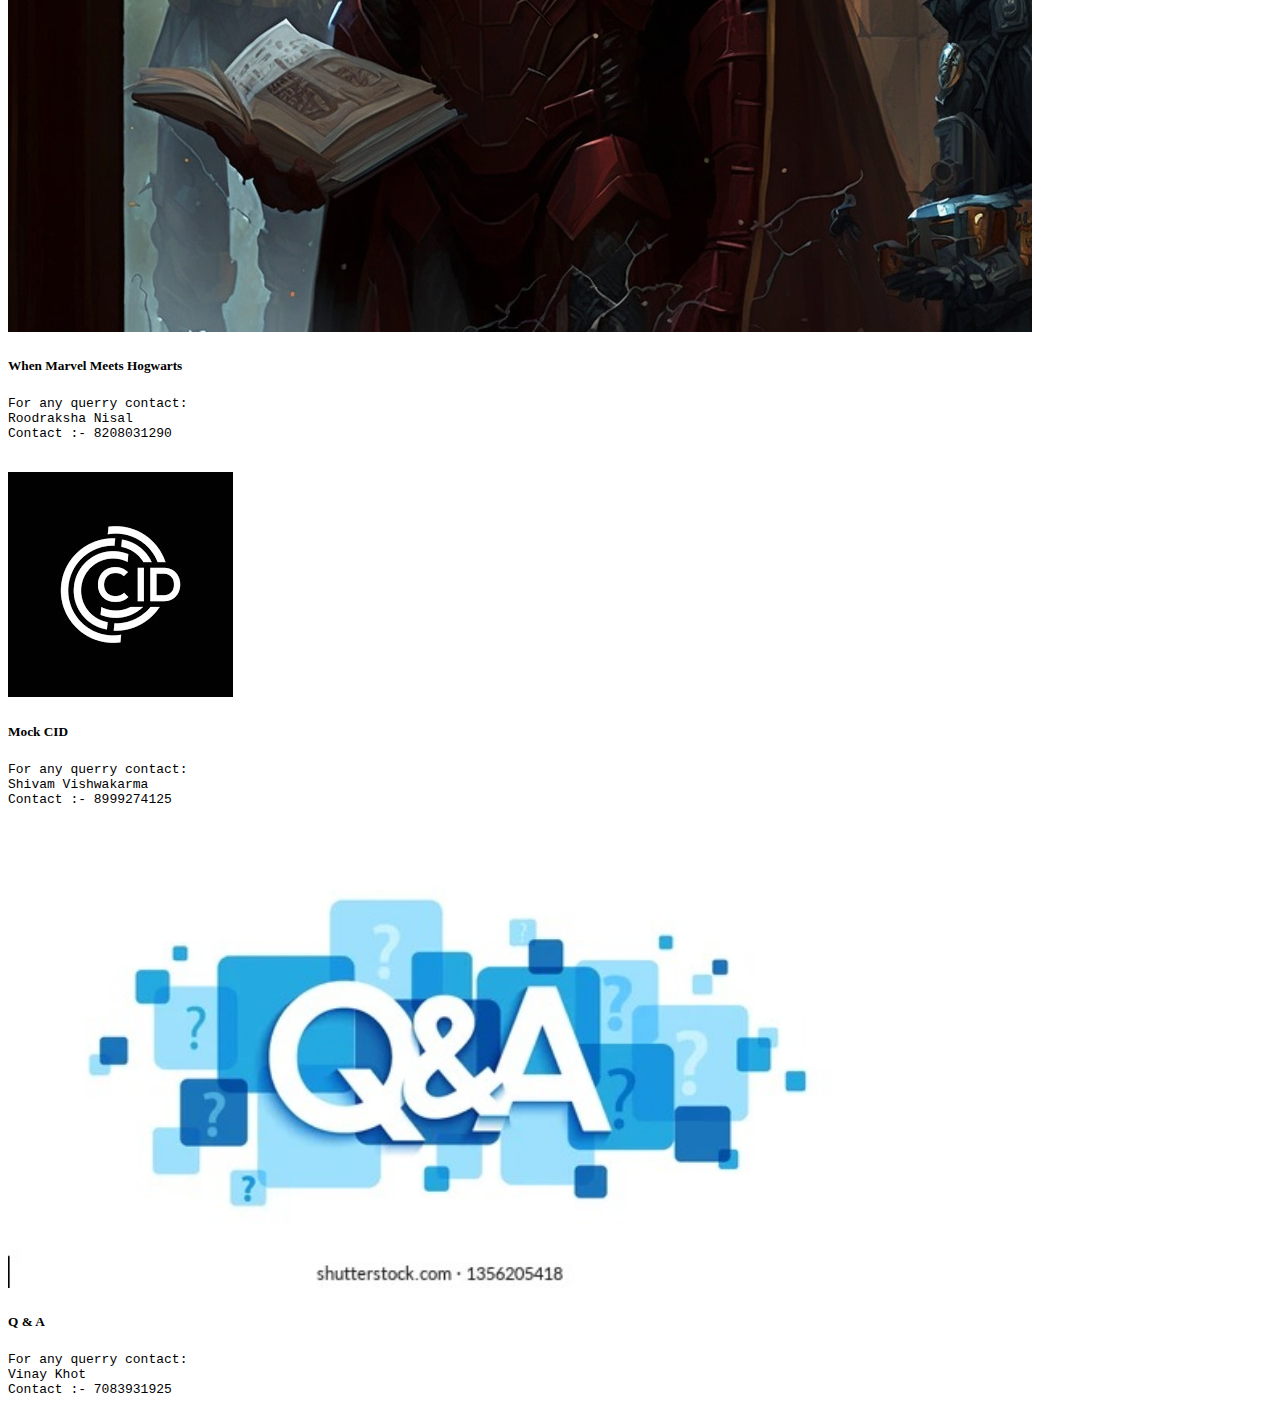
<file: Contact.html>
<!doctype html>
<html lang="en">
  <head>
    <!-- Required meta tags -->
    <meta charset="utf-8">
    <meta name="viewport" content="width=device-width, initial-scale=1">

    <!-- Bootstrap CSS -->
    <link href="https://cdn.jsdelivr.net/npm/bootstrap@5.0.2/dist/css/bootstrap.min.css" rel="stylesheet" integrity="sha384-EVSTQN3/azprG1Anm3QDgpJLIm9Nao0Yz1ztcQTwFspd3yD65VohhpuuCOmLASjC" crossorigin="anonymous">

    <title>Pheonix:-The New Rise</title>
    <style>
      @import url('https://fonts.googleapis.com/css2?family=Noto+Sans+TC:wght@100&family=Smokum&display=swap');
    </style>
  </head>
  <body>
    <!-- <h1>Hello, world!</h1> -->
    <nav class="navbar navbar-dark bg-dark">
    <div class="container-fluid">
      <a class="navbar-brand" href="#"><pre>Phoenix</pre></a>
      <button class="navbar-toggler collapsed" type="button" data-bs-toggle="collapse" data-bs-target="#navbarsExampleXxl" aria-controls="navbarsExampleXxl" aria-expanded="false" aria-label="Toggle navigation">
        <span class="navbar-toggler-icon"></span>
      </button>

      <div class="navbar-collapse collapse" id="navbarsExampleXxl">
        <ul class="navbar-nav me-auto mb-2 mb-xl-0">
          <li class="nav-item">
            <a class="nav-link active" aria-current="page" href="Home.html">Home</a>
          </li>
          <li class="nav-item">
            <a class="nav-link" href="/About.html">About</a>
          </li>
          <li class="nav-item">
            <a class="nav-link" href="/Events.html">Events</a>
          </li>
          <li class="nav-item">
            <a class="nav-link" href="#">Contact Us</a>
          </li>
      </div>
    </div>
    </nav>

    <div class="card-group">
        <div class="card">
          <img src="/codewars.jpeg" class="card-img-top" alt="...">
          <div class="card-body">
            <h5 class="card-title">Codewars</h5>
            <p class="card-text"><pre>For any querry contact:
Vishal Vishwakarma
Contact :- 9579847763
            </pre></p>
            <!-- <p class="card-text"><small class="text-muted">Last updated 3 mins ago</small></p> -->
          </div>
        </div>
        <div class="card">
          <img src="/debate.jpeg" class="card-img-top" height="450" alt="...">
          <div class="card-body">
            <h5 class="card-title">Debate</h5>
            <p class="card-text"><pre>For any querry contact:
Ishan Deshpande
Contact :- 7558716596
            </pre></p>
            <!-- <p class="card-text"><small class="text-muted">Last updated 3 mins ago</small></p> -->
          </div>
        </div>
        <div class="card">
          <img src="/traditionaltreasurehunt.jpeg" height="450" class="card-img-top" alt="...">
          <div class="card-body">
            <h5 class="card-title">Traditional Treasure Hunt</h5>
            <p class="card-text"><pre>For any querry contact:
Rahul Jadhav
Contact :- 8766911561
            </pre></p>
            <!-- <p class="card-text"><small class="text-muted">Last updated 3 mins ago</small></p> -->
          </div>
        </div>
      </div>

      <div class="card-group">
        <div class="card">
          <img src="/marvelmeetshogwarts.jpeg" class="card-img-top" alt="...">
          <div class="card-body">
            <h5 class="card-title">When Marvel Meets Hogwarts</h5>
            <p class="card-text"><pre>For any querry contact:
Roodraksha Nisal
Contact :- 8208031290
            </pre></p>
            <!-- <p class="card-text"><small class="text-muted">Last updated 3 mins ago</small></p> -->
          </div>
        </div>
        <div class="card">
          <img src="/cid_2.jpeg" class="card-img-top" alt="...">
          <div class="card-body">
            <h5 class="card-title">Mock CID</h5>
            <p class="card-text"><pre>For any querry contact:
Shivam Vishwakarma
Contact :- 8999274125
            </pre></p>
            <!-- <p class="card-text"><small class="text-muted">Last updated 3 mins ago</small></p> -->
          </div>
        </div>
        <div class="card">
          <img src="/qnda.jpeg" class="card-img-top" height="450" alt="...">
          <div class="card-body">
            <h5 class="card-title">Q & A</h5>
            <p class="card-text"><pre>For any querry contact:
Vinay Khot
Contact :- 7083931925
            </pre></p>
            <!-- <p class="card-text"><small class="text-muted">Last updated 3 mins ago</small></p> -->
          </div>
        </div>
      </div>

    <!-- Optional JavaScript; choose one of the two! -->

    <!-- Option 1: Bootstrap Bundle with Popper -->
    <script src="https://cdn.jsdelivr.net/npm/bootstrap@5.0.2/dist/js/bootstrap.bundle.min.js" integrity="sha384-MrcW6ZMFYlzcLA8Nl+NtUVF0sA7MsXsP1UyJoMp4YLEuNSfAP+JcXn/tWtIaxVXM" crossorigin="anonymous"></script>

    <!-- Option 2: Separate Popper and Bootstrap JS -->
    <!--
    <script src="https://cdn.jsdelivr.net/npm/@popperjs/core@2.9.2/dist/umd/popper.min.js" integrity="sha384-IQsoLXl5PILFhosVNubq5LC7Qb9DXgDA9i+tQ8Zj3iwWAwPtgFTxbJ8NT4GN1R8p" crossorigin="anonymous"></script>
    <script src="https://cdn.jsdelivr.net/npm/bootstrap@5.0.2/dist/js/bootstrap.min.js" integrity="sha384-cVKIPhGWiC2Al4u+LWgxfKTRIcfu0JTxR+EQDz/bgldoEyl4H0zUF0QKbrJ0EcQF" crossorigin="anonymous"></script>
    -->
  </body>
</html>
</file>
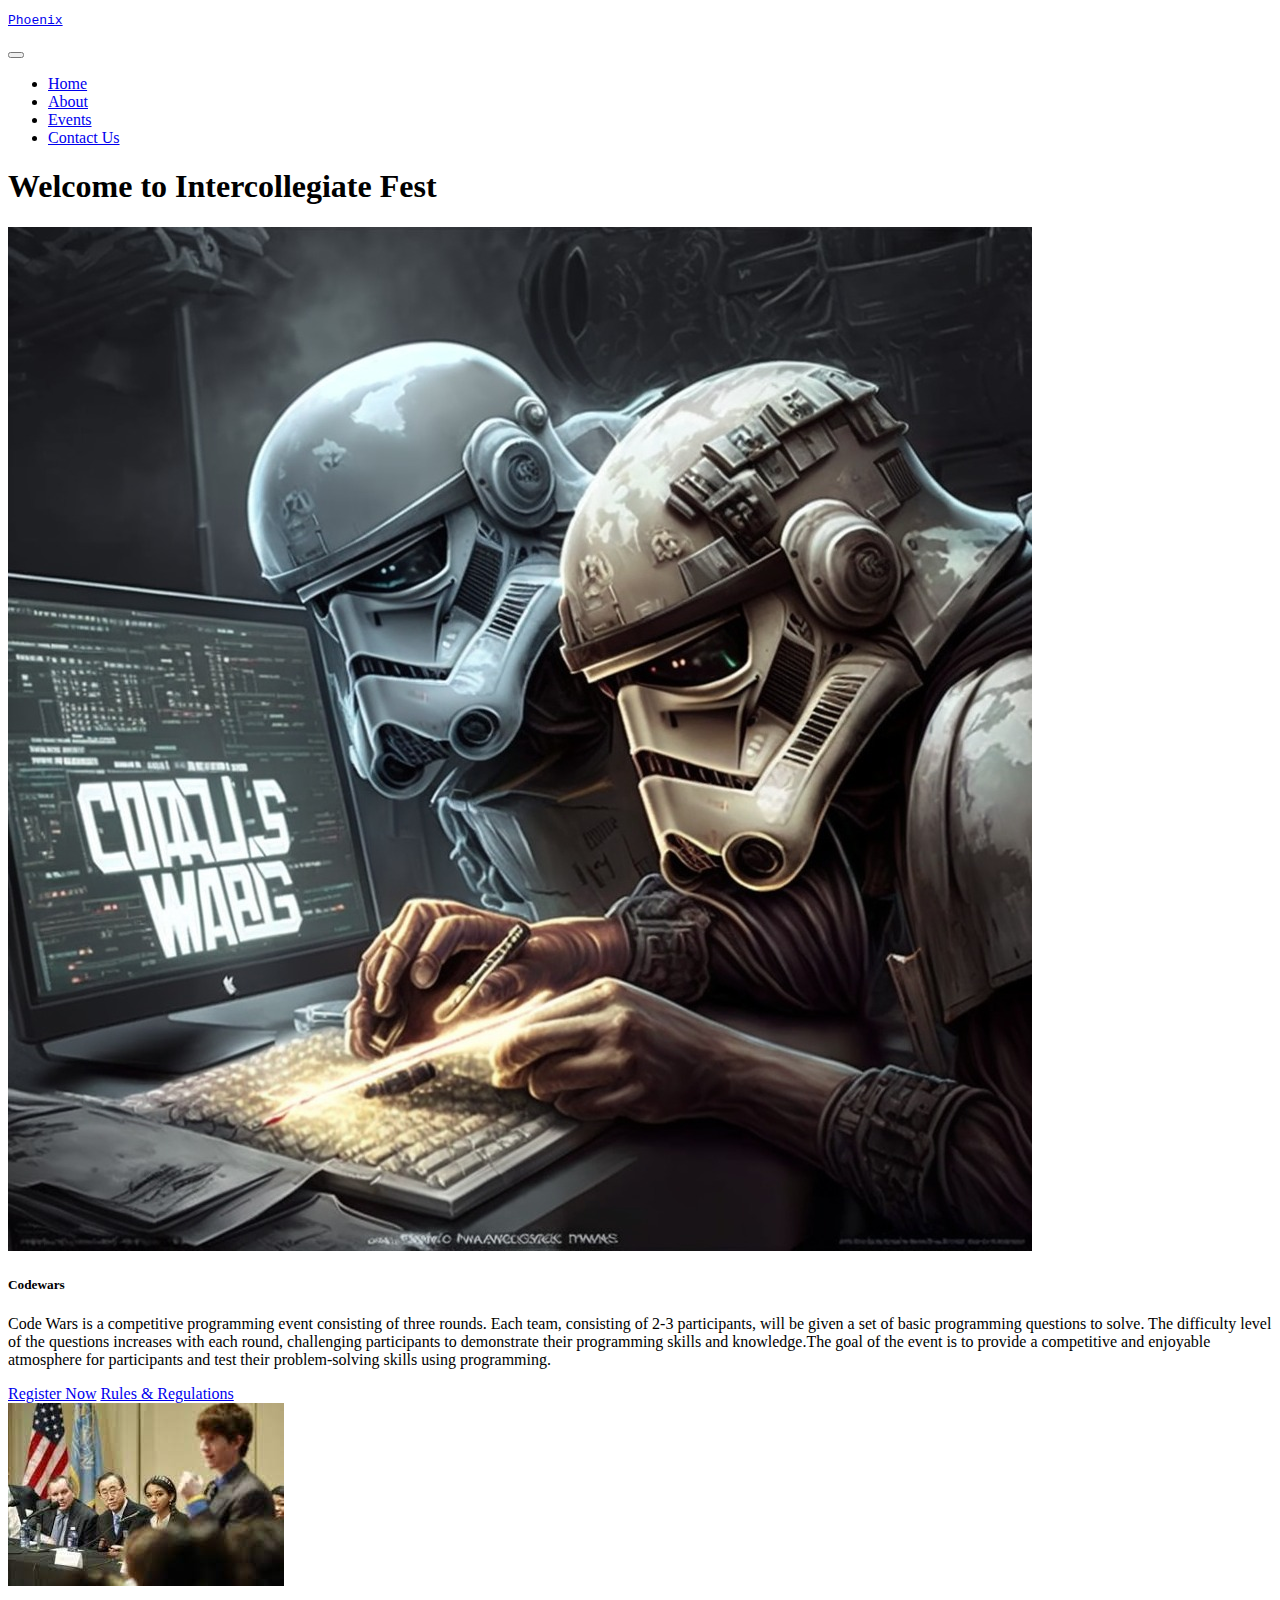
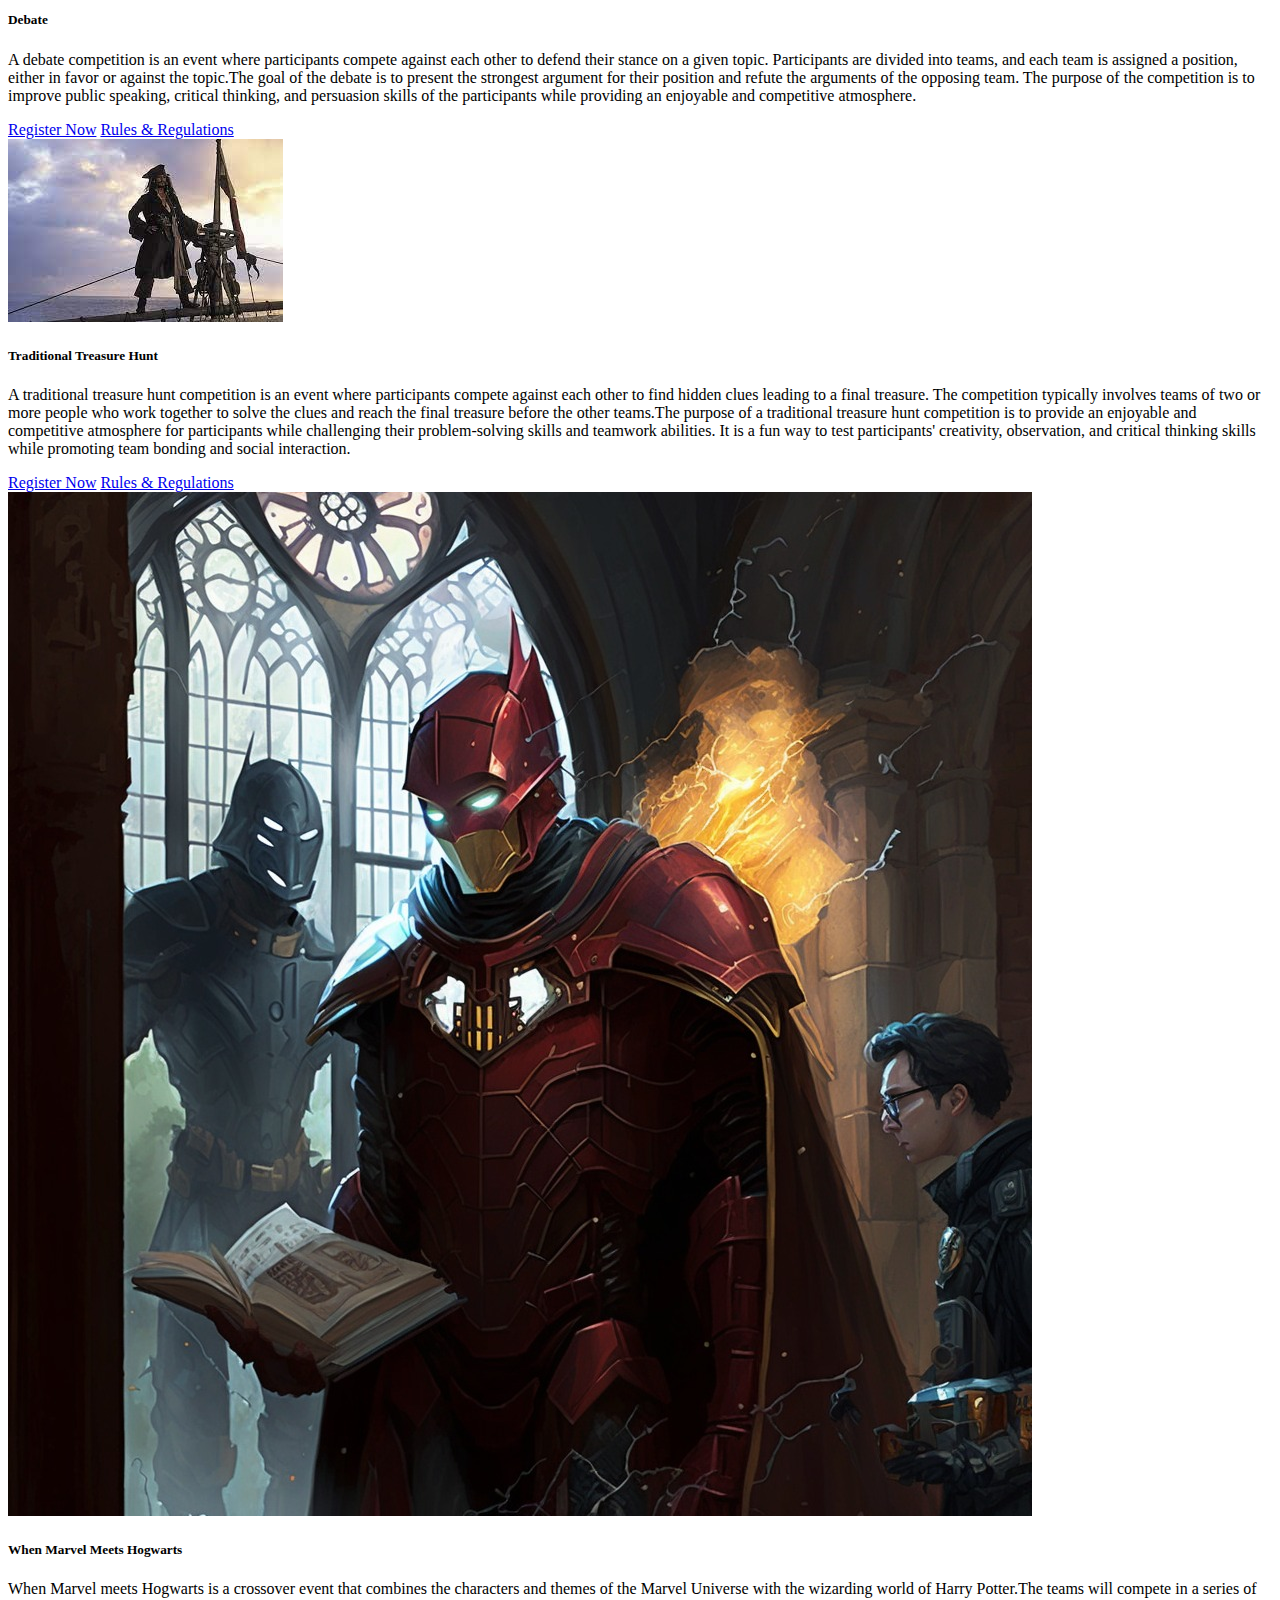
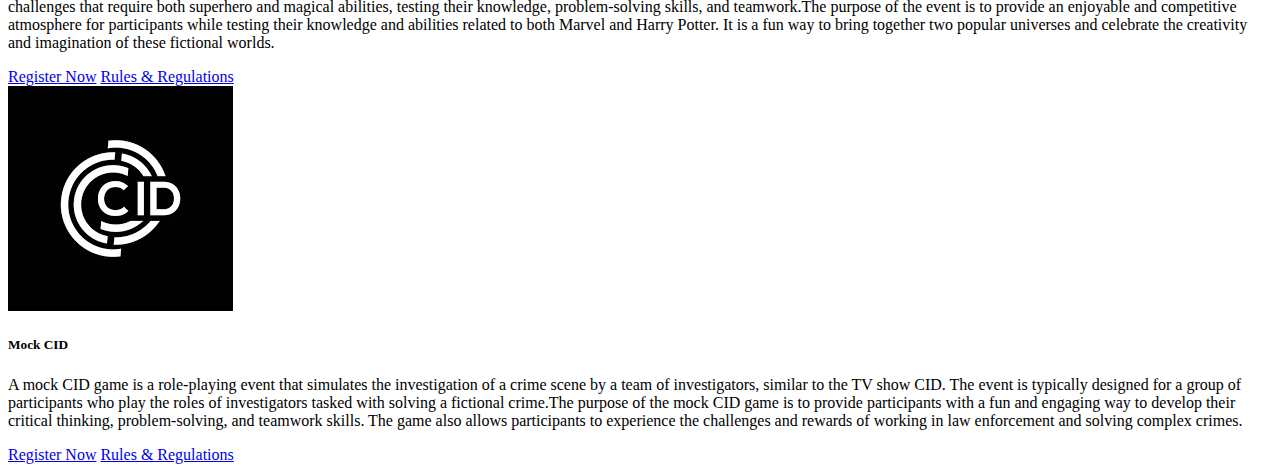
<file: Events.html>
<!doctype html>
<html lang="en">
  <head>
    <!-- Required meta tags -->
    <meta charset="utf-8">
    <meta name="viewport" content="width=device-width, initial-scale=1">

    <!-- Bootstrap CSS -->
    <link href="https://cdn.jsdelivr.net/npm/bootstrap@5.0.2/dist/css/bootstrap.min.css" rel="stylesheet" integrity="sha384-EVSTQN3/azprG1Anm3QDgpJLIm9Nao0Yz1ztcQTwFspd3yD65VohhpuuCOmLASjC" crossorigin="anonymous">

    <title>Pheonix:-The New Rise</title>
  </head>
  <body>
    <!-- <h1>Hello, world!</h1> -->
    <nav class="navbar navbar-dark bg-dark">
    <div class="container-fluid">
      <a class="navbar-brand" href="#"><pre>Phoenix</pre></a>
      <button class="navbar-toggler collapsed" type="button" data-bs-toggle="collapse" data-bs-target="#navbarsExampleXxl" aria-controls="navbarsExampleXxl" aria-expanded="false" aria-label="Toggle navigation">
        <span class="navbar-toggler-icon"></span>
      </button>

      <div class="navbar-collapse collapse" id="navbarsExampleXxl">
        <ul class="navbar-nav me-auto mb-2 mb-xl-0">
          <li class="nav-item">
            <a class="nav-link" aria-current="page" href="Home.html">Home</a>
          </li>
          <li class="nav-item">
            <a class="nav-link" href="/About.html">About</a>
          </li>
          <li class="nav-item">
            <a class="nav-link active" href="#">Events</a>
          </li>
          <li class="nav-item">
            <a class="nav-link" href="#">Contact Us</a>
          </li>
      </div>
    </div>
    </nav>
    

     
      <!-- <div id="carouselExampleCaptions" class="carousel slide" data-bs-ride="carousel">
        <div class="carousel-indicators">
          <button type="button" data-bs-target="#carouselExampleCaptions" data-bs-slide-to="0" class="active" aria-current="true" aria-label="Slide 1"></button> -->
          <!-- <button type="button" data-bs-target="#carouselExampleCaptions" data-bs-slide-to="1" aria-label="Slide 2"></button>
          <button type="button" data-bs-target="#carouselExampleCaptions" data-bs-slide-to="2" aria-label="Slide 3"></button> -->
        <!-- </div>
        <div class="carousel-inner">
          <div class="carousel-item active">
            <img src="/pheonix.jpeg" class="d-block w-100 width = "450" height="600"  alt="...">
            <div class="carousel-caption d-none d-md-block">
              <h3>Pheonix :- The New Rise</h3>
              <p>With beginning of new era.</p>
            </div>
          </div> -->
          <!-- <div class="carousel-item">
            <img src="/pheonix.jpeg" class="d-block w-100" width="450" height="600" alt="...">
            <div class="carousel-caption d-none d-md-block">
              <h5>Second slide label</h5>
              <p>Some representative placeholder content for the second slide.</p>
            </div>
          </div>
          <div class="carousel-item">
            <img src="/pheonix.jpeg" class="d-block w-100" width="450" height="600" alt="...">
            <div class="carousel-caption d-none d-md-block">
              <h5>Third slide label</h5>
              <p>Some representative placeholder content for the third slide.</p>
            </div>
          </div>
        </div> -->
        <!-- <button class="carousel-control-prev" type="button" data-bs-target="#carouselExampleCaptions" data-bs-slide="prev"> -->
          <!-- <span class="carousel-control-prev-icon" aria-hidden="true"></span>
          <span class="visually-hidden">Previous</span>
        </button> -->
        <!-- <button class="carousel-control-next" type="button" data-bs-target="#carouselExampleCaptions" data-bs-slide="next"> -->
          <!-- <span class="carousel-control-next-icon" aria-hidden="true"></span>
          <span class="visually-hidden">Next</span>
        </button>
      </div> -->

<!-- codewars -->

      <div class="container my-5">
        <div class="row">
          <div class="col-12">
            <h1 class="text-center mb-5">Welcome to Intercollegiate Fest</h1>
          </div>
        </div>
        <div class="row">
          <div class="col-md-6 col-lg-4 mb-4">
            <div class="card h-100">
              <img src="/codewars.jpeg" class="card-img-top" alt="...">
              <div class="card-body">
                <h5 class="card-title">Codewars</h5>
                <p class="card-text">Code Wars is a competitive programming event consisting of three rounds. Each team, consisting of 2-3 participants, will be given a set of basic programming questions to solve. The difficulty level of the questions increases with each round, challenging participants to demonstrate their programming skills and knowledge.The goal of the event is to provide a competitive and enjoyable atmosphere for participants and test their problem-solving skills using programming.</p>
              </div>
              <div class="card-footer">
                <a href="/register_codewars.html" class="btn btn-primary">Register Now</a>
                <a href="/rules_codewars.html" class="btn btn-outline-success">Rules & Regulations</a>
              </div>
            </div>
          </div>
          
          <!-- Debate -->
          <div class="col-md-6 col-lg-4 mb-4">
            <div class="card h-100">
              <img src="/debate.jpeg" class="card-img-top" alt="...">
              <div class="card-body">
                <h5 class="card-title">Debate</h5>
                <p class="card-text">A debate competition is an event where participants compete against each other to defend their stance on a given topic. Participants are divided into teams, and each team is assigned a position, either in favor or against the topic.The goal of the debate is to present the strongest argument for their position and refute the arguments of the opposing team. The purpose of the competition is to improve public speaking, critical thinking, and persuasion skills of the participants while providing an enjoyable and competitive atmosphere.</p>
              </div>
              <div class="card-footer">
                <a href="/register_debate.html" class="btn btn-primary">Register Now</a>
              
                <a href="/rules_debate.html" class="btn btn-outline-success">Rules & Regulations</a>
              </div>
            </div>
          </div>

          <!-- Traditional treasure hunt -->

           <div class="col-md-6 col-lg-4 mb-4">
            <div class="card h-100">
              <img src="/traditionaltreasurehunt.jpeg" class="card-img-top" alt="...">
              <div class="card-body">
                <h5 class="card-title">Traditional Treasure Hunt</h5>
                <p class="card-text">A traditional treasure hunt competition is an event where participants compete against each other to find hidden clues leading to a final treasure. The competition typically involves teams of two or more people who work together to solve the clues and reach the final treasure before the other teams.The purpose of a traditional treasure hunt competition is to provide an enjoyable and competitive atmosphere for participants while challenging their problem-solving skills and teamwork abilities. It is a fun way to test participants' creativity, observation, and critical thinking skills while promoting team bonding and social interaction.</p>
              </div>
              <div class="card-footer">
                <a href="/register_treasure.html" class="btn btn-primary">Register Now</a>
                <a href="/rules_treasure.html" class="btn btn-outline-success">Rules & Regulations</a>
              </div>
            </div>
          </div>

          <!-- When Marvel meets hogwarts -->

          <div class="col-md-6 col-lg-4 mb-4">
            <div class="card h-100">
              <img src="/marvelmeetshogwarts.jpeg" class="card-img-top" alt="...">
              <div class="card-body">
                <h5 class="card-title">When Marvel Meets Hogwarts</h5>
                <p class="card-text">When Marvel meets Hogwarts is a crossover event that combines the characters and themes of the Marvel Universe with the wizarding world of Harry Potter.The teams will compete in a series of challenges that require both superhero and magical abilities, testing their knowledge, problem-solving skills, and teamwork.The purpose of the event is to provide an enjoyable and competitive atmosphere for participants while testing their knowledge and abilities related to both Marvel and Harry Potter. It is a fun way to bring together two popular universes and celebrate the creativity and imagination of these fictional worlds.</p>
              </div>
              <div class="card-footer">
                <a href="#" class="btn btn-primary">Register Now</a>
                <a href="/rules_marvelmeetshogwarts.html" class="btn btn-outline-success">Rules & Regulations</a>
              </div>
            </div>
          </div>

          <!-- Mock CID -->

          <div class="col-md-6 col-lg-4 mb-4">
            <div class="card h-100">
              <img src="/cid_2.jpeg" class="card-img-top" alt="...">
              <div class="card-body">
                <h5 class="card-title">Mock CID</h5>
                <p class="card-text">A mock CID game is a role-playing event that simulates the investigation of a crime scene by a team of investigators, similar to the TV show CID. The event is typically designed for a group of participants who play the roles of investigators tasked with solving a fictional crime.The purpose of the mock CID game is to provide participants with a fun and engaging way to develop their critical thinking, problem-solving, and teamwork skills. The game also allows participants to experience the challenges and rewards of working in law enforcement and solving complex crimes.</p>
              </div>
              <div class="card-footer">
                <a href="#" class="btn btn-primary">Register Now</a>
                <a href="#" class="btn btn-outline-success">Rules & Regulations</a>
              </div>
            </div>
          </div>

          <!-- Valorant -->

          <!-- <div class="col-md-6 col-lg-4 mb-4">
            <div class="card h-100">
              <img src="/valorant.jpeg" class="card-img-top" alt="...">
              <div class="card-body">
                <h5 class="card-title">Valorant</h5>
                <p class="card-text">Lorem ipsum dolor, sit amet consectetur adipisicing elit. Vitae quibusdam saepe similique sapiente praesentium eligendi, quis ut repellendus exercitationem vero ratione temporibus, quas tempore inventore aliquam omnis. Impedit, quos adipisci.</p>
              </div>
              <div class="card-footer">
                <a href="#" class="btn btn-primary">Register Now</a>
                <a href="#" class="btn btn-outline-success">Rules & Regulations</a>
              </div>
            </div>
          </div> -->
<!-- 
          <footer class="bg-dark text-light">
            <div class="navFooterLine navFooterLinkLine navFooterPadItemLine navFooterCopyright navbar-dark light">
              <span><pre>© 2023, Pheonix The New Rise, Inc. PCCCS
Contact:- 7558716596
          9579847763
          8208031290

Address:- Chinchwad Station Rd, 
          Kalbhor Nagar,
          MIDC, Chinchwad, Pimpri-Chinchwad,
          Maharashtra 411019
          </pre>
              </span>
            </div>
          </footer> -->
          

    <!-- Optional JavaScript; choose one of the two! -->

    <!-- Option 1: Bootstrap Bundle with Popper -->
    <script src="https://cdn.jsdelivr.net/npm/bootstrap@5.0.2/dist/js/bootstrap.bundle.min.js" integrity="sha384-MrcW6ZMFYlzcLA8Nl+NtUVF0sA7MsXsP1UyJoMp4YLEuNSfAP+JcXn/tWtIaxVXM" crossorigin="anonymous"></script>

    <!-- Option 2: Separate Popper and Bootstrap JS -->
    <!--
    <script src="https://cdn.jsdelivr.net/npm/@popperjs/core@2.9.2/dist/umd/popper.min.js" integrity="sha384-IQsoLXl5PILFhosVNubq5LC7Qb9DXgDA9i+tQ8Zj3iwWAwPtgFTxbJ8NT4GN1R8p" crossorigin="anonymous"></script>
    <script src="https://cdn.jsdelivr.net/npm/bootstrap@5.0.2/dist/js/bootstrap.min.js" integrity="sha384-cVKIPhGWiC2Al4u+LWgxfKTRIcfu0JTxR+EQDz/bgldoEyl4H0zUF0QKbrJ0EcQF" crossorigin="anonymous"></script>
    -->
  </body>
</html>
</file>
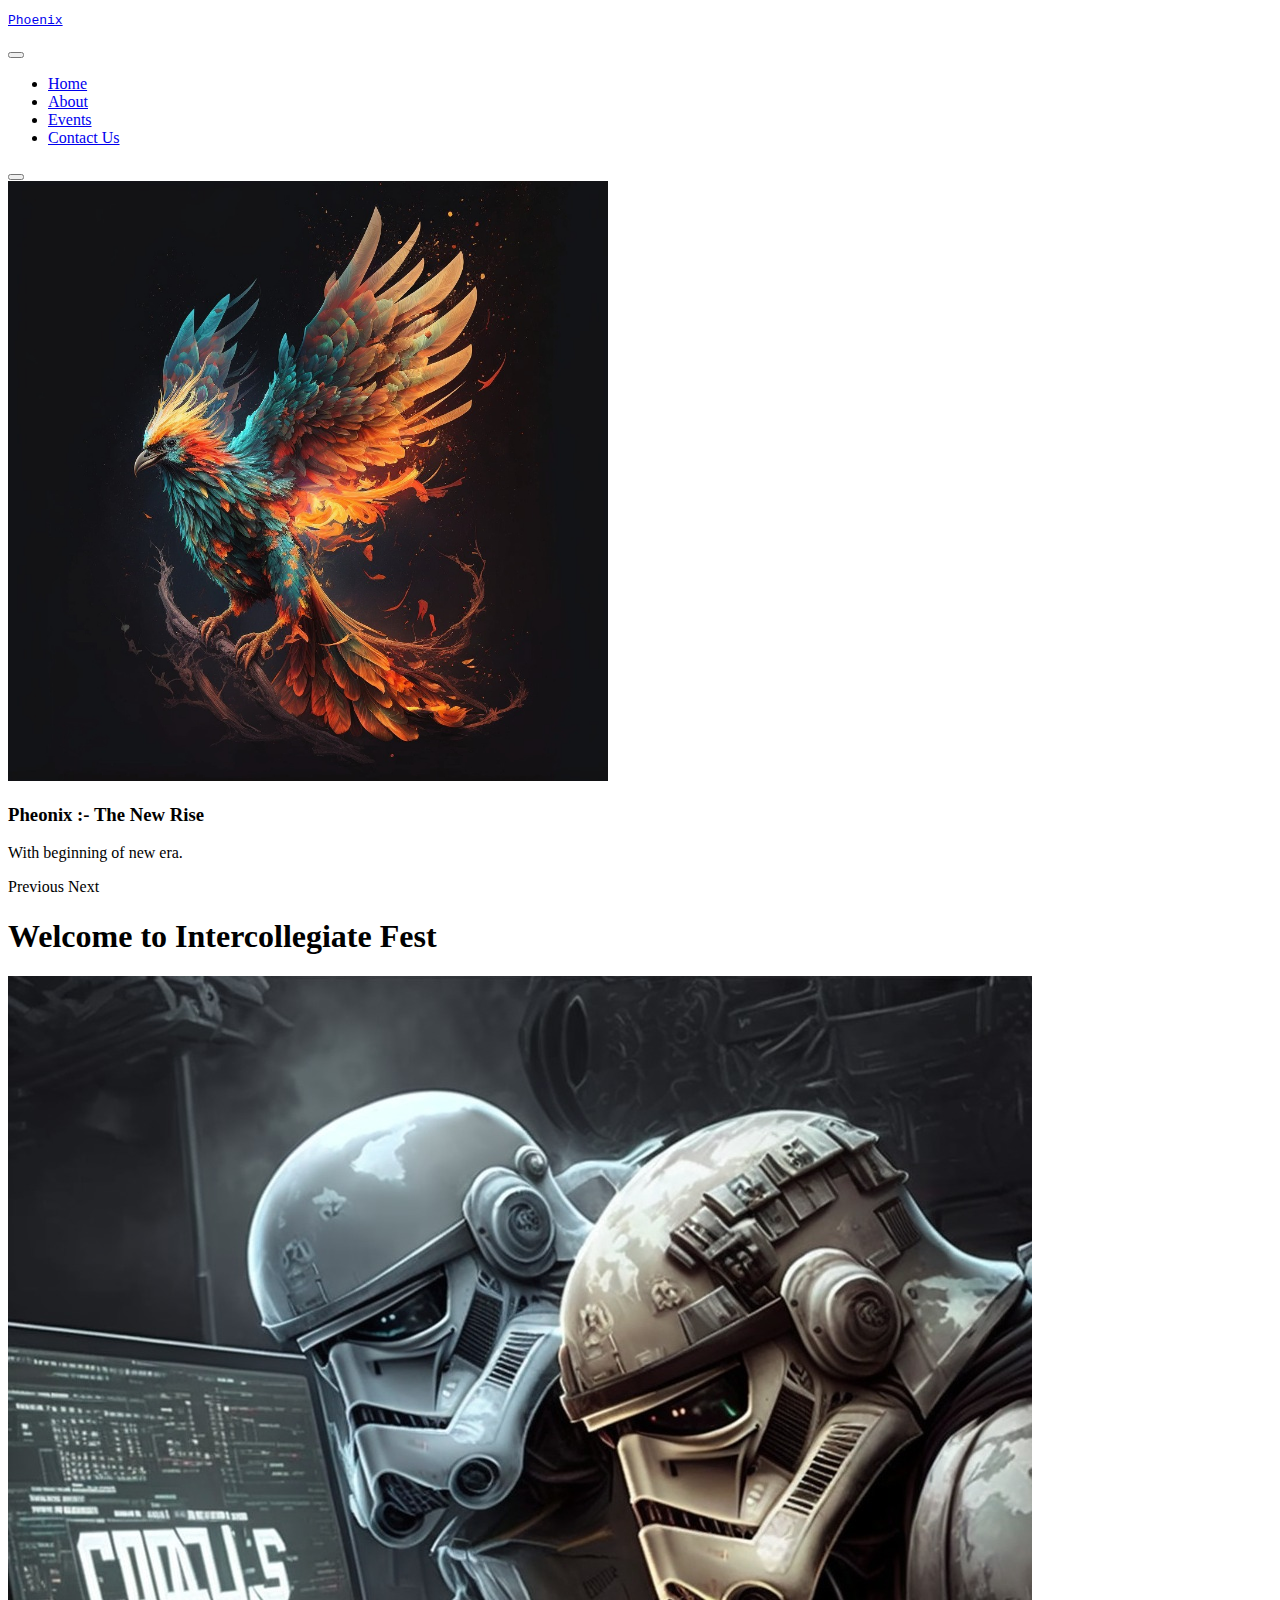
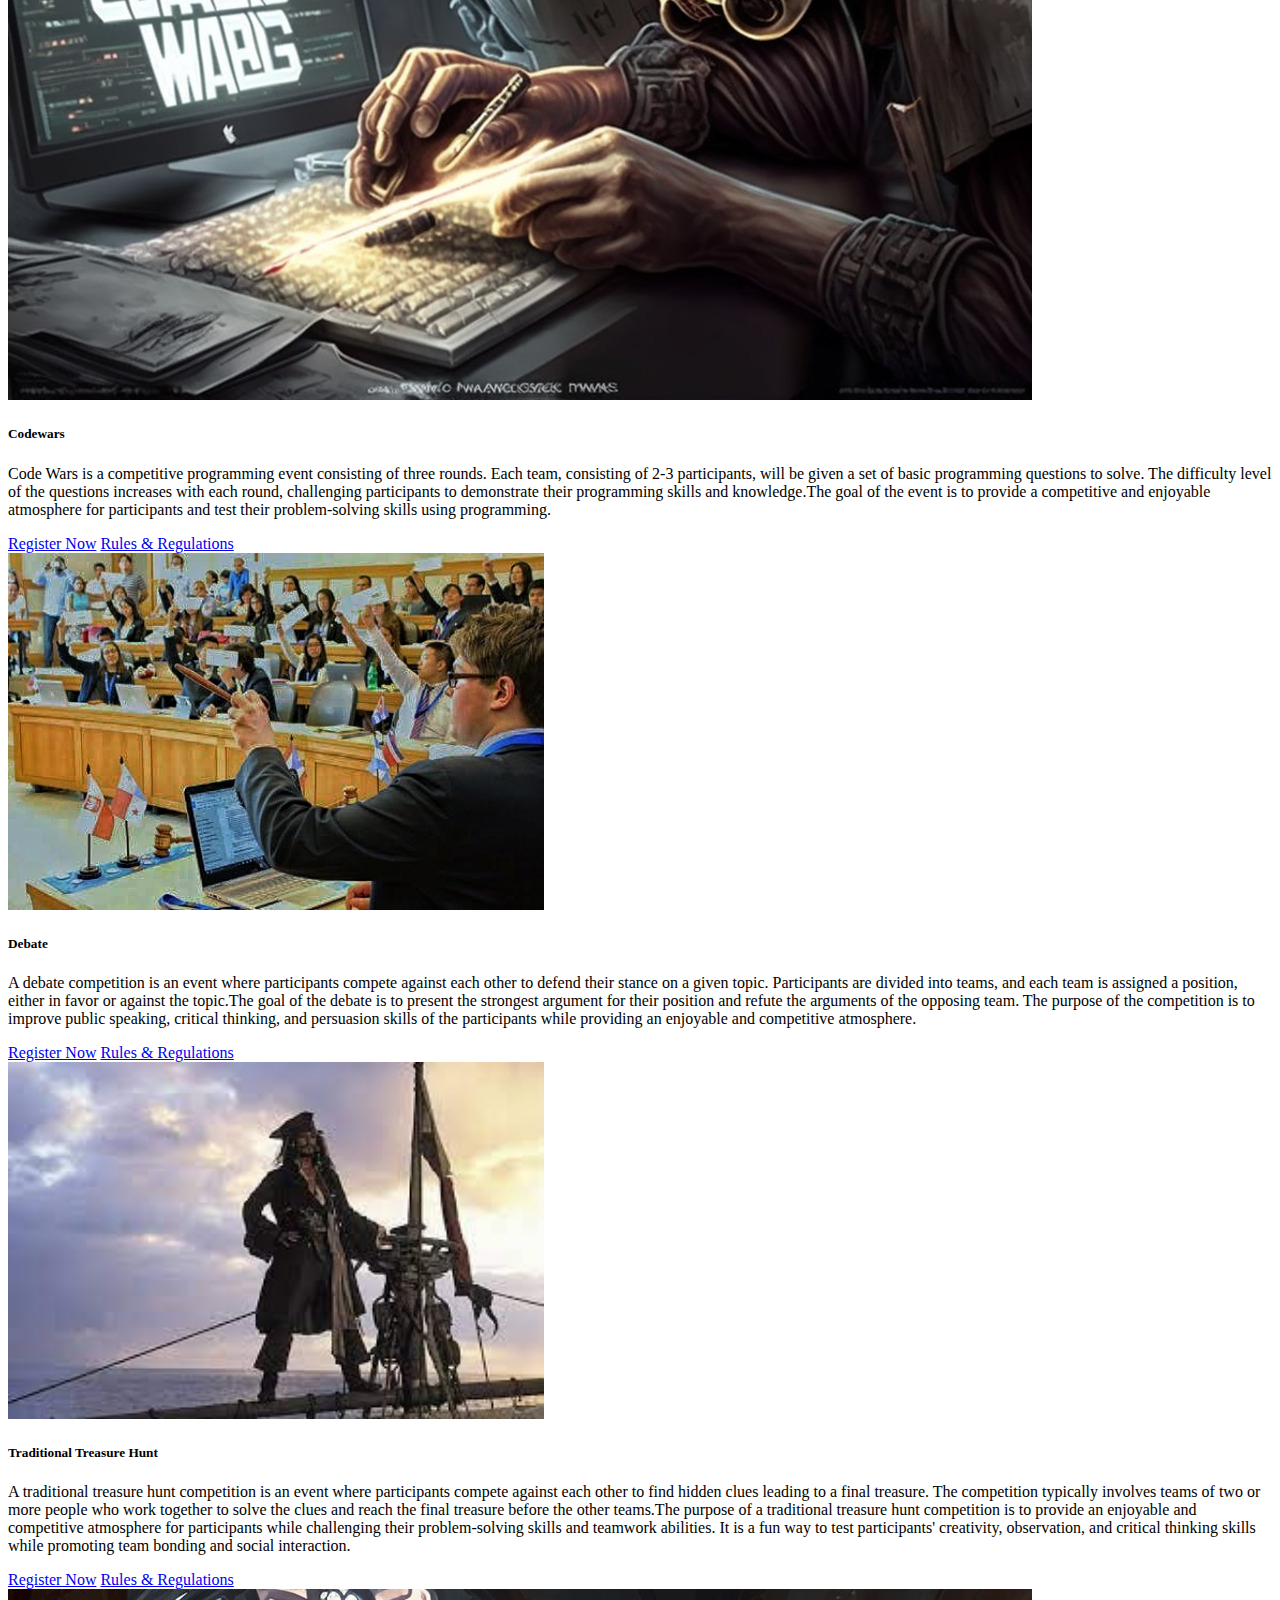
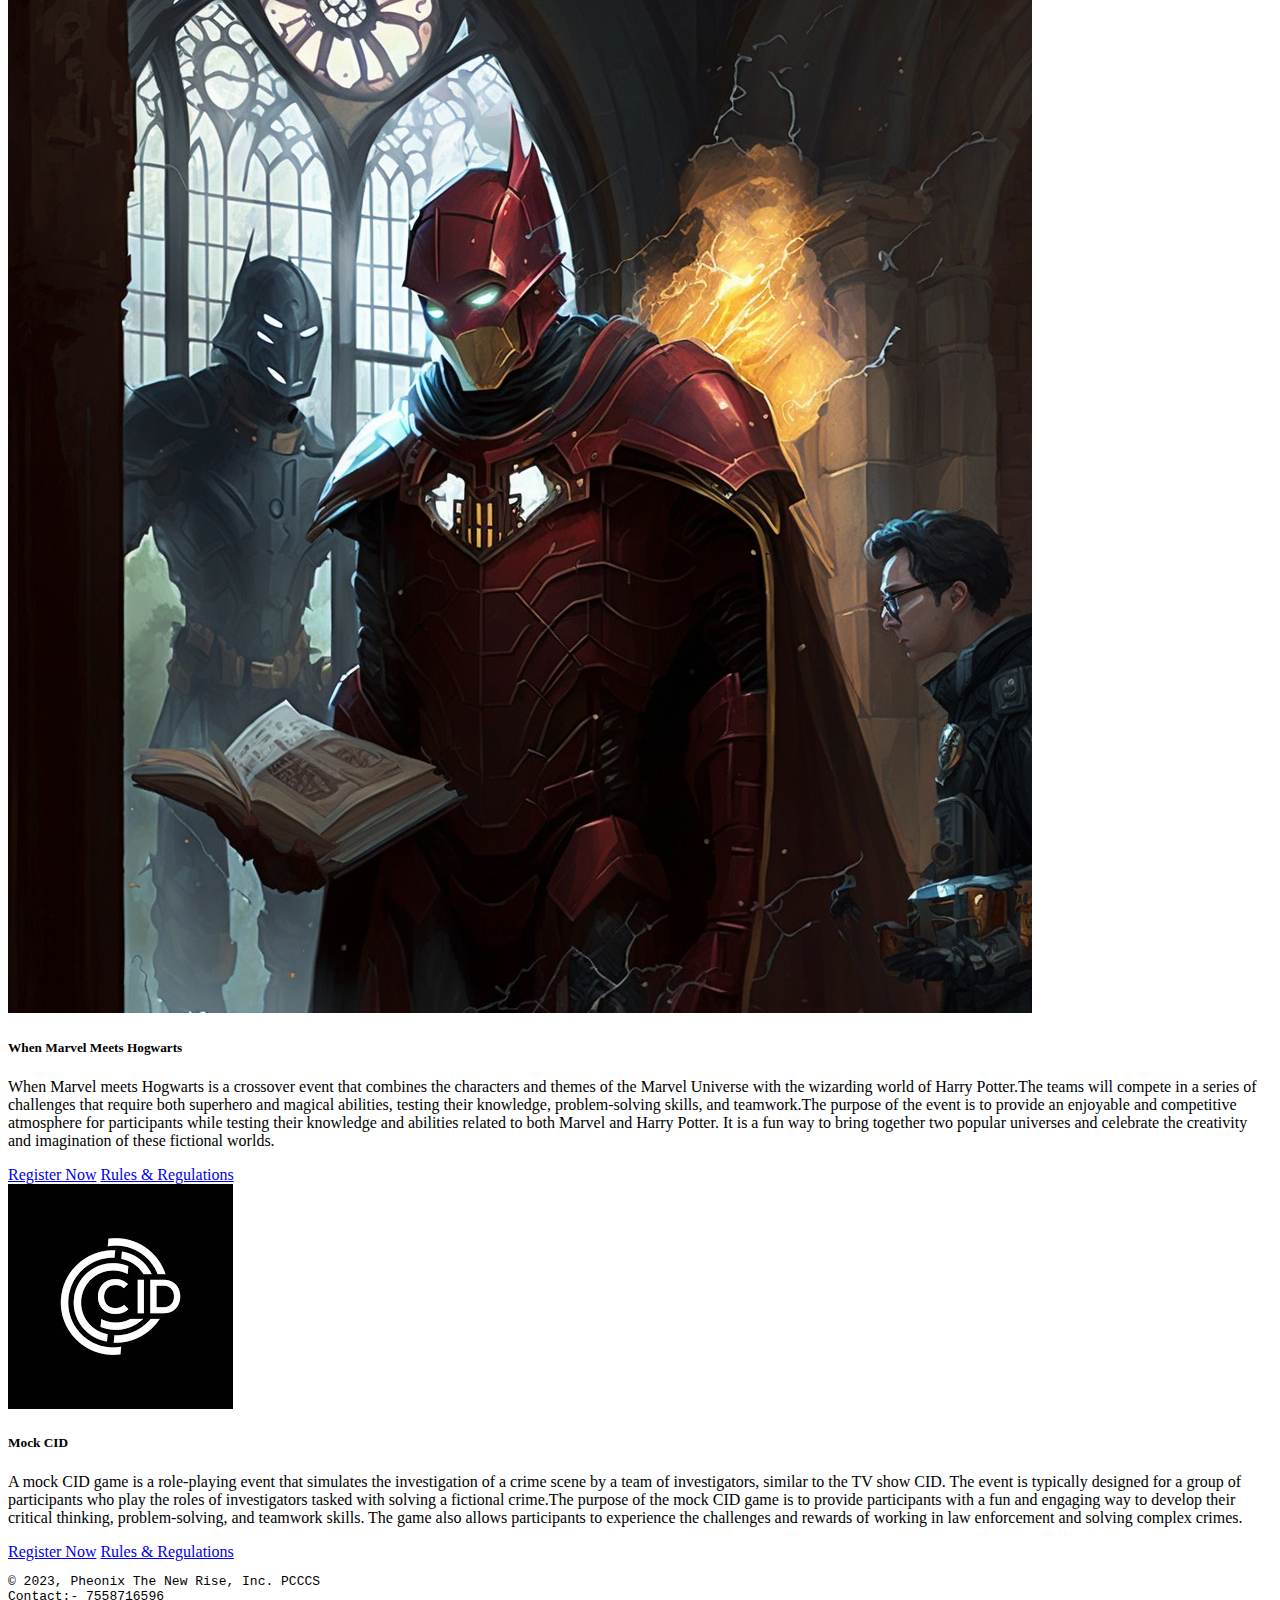
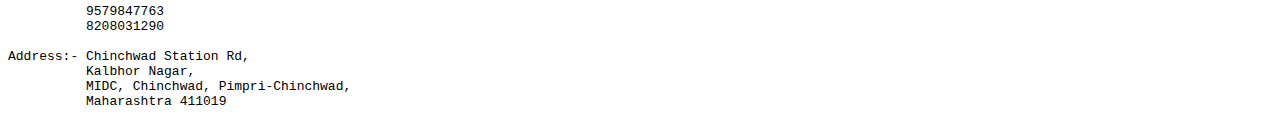
<file: Home.html>
<!doctype html>
<html lang="en">
  <head>
    <!-- Required meta tags -->
    <meta charset="utf-8">
    <meta name="viewport" content="width=device-width, initial-scale=1">

    <!-- Bootstrap CSS -->
    <link href="https://cdn.jsdelivr.net/npm/bootstrap@5.0.2/dist/css/bootstrap.min.css" rel="stylesheet" integrity="sha384-EVSTQN3/azprG1Anm3QDgpJLIm9Nao0Yz1ztcQTwFspd3yD65VohhpuuCOmLASjC" crossorigin="anonymous">

    <title>Pheonix:-The New Rise</title>
  </head>
  <body>
    <!-- <h1>Hello, world!</h1> -->
    <nav class="navbar navbar-dark bg-dark">
    <div class="container-fluid">
      <a class="navbar-brand" href="#"><pre>Phoenix</pre></a>
      <button class="navbar-toggler collapsed" type="button" data-bs-toggle="collapse" data-bs-target="#navbarsExampleXxl" aria-controls="navbarsExampleXxl" aria-expanded="false" aria-label="Toggle navigation">
        <span class="navbar-toggler-icon"></span>
      </button>

      <div class="navbar-collapse collapse" id="navbarsExampleXxl">
        <ul class="navbar-nav me-auto mb-2 mb-xl-0">
          <li class="nav-item">
            <a class="nav-link active" aria-current="page" href="Home.html">Home</a>
          </li>
          <li class="nav-item">
            <a class="nav-link" href="/About.html">About</a>
          </li>
          <li class="nav-item">
            <a class="nav-link" href="/Events.html">Events</a>
          </li>
          <li class="nav-item">
            <a class="nav-link" href="/Contact.html">Contact Us</a>
          </li>
      </div>
    </div>
    </nav>

      <div id="carouselExampleCaptions" class="carousel slide" data-bs-ride="carousel">
        <div class="carousel-indicators">
          <button type="button" data-bs-target="#carouselExampleCaptions" data-bs-slide-to="0" class="active" aria-current="true" aria-label="Slide 1"></button>
          <!-- <button type="button" data-bs-target="#carouselExampleCaptions" data-bs-slide-to="1" aria-label="Slide 2"></button>
          <button type="button" data-bs-target="#carouselExampleCaptions" data-bs-slide-to="2" aria-label="Slide 3"></button> -->
        </div>
        <div class="carousel-inner">
          <div class="carousel-item active">
            <img src="/pheonix.jpeg" class="d-block w-100 width = "450" height="600"  alt="...">
            <div class="carousel-caption d-none d-md-block">
              <h3>Pheonix :- The New Rise</h3>
              <p>With beginning of new era.</p>
            </div>
          </div>
          <!-- <div class="carousel-item">
            <img src="/pheonix.jpeg" class="d-block w-100" width="450" height="600" alt="...">
            <div class="carousel-caption d-none d-md-block">
              <h5>Second slide label</h5>
              <p>Some representative placeholder content for the second slide.</p>
            </div>
          </div>
          <div class="carousel-item">
            <img src="/pheonix.jpeg" class="d-block w-100" width="450" height="600" alt="...">
            <div class="carousel-caption d-none d-md-block">
              <h5>Third slide label</h5>
              <p>Some representative placeholder content for the third slide.</p>
            </div>
          </div>
        </div> -->
        <!-- <button class="carousel-control-prev" type="button" data-bs-target="#carouselExampleCaptions" data-bs-slide="prev"> -->
          <span class="carousel-control-prev-icon" aria-hidden="true"></span>
          <span class="visually-hidden">Previous</span>
        </button>
        <!-- <button class="carousel-control-next" type="button" data-bs-target="#carouselExampleCaptions" data-bs-slide="next"> -->
          <span class="carousel-control-next-icon" aria-hidden="true"></span>
          <span class="visually-hidden">Next</span>
        </button>
      </div>

<!-- codewars -->

      <div class="container my-5">
        <div class="row">
          <div class="col-12">
            <h1 class="text-center mb-5">Welcome to Intercollegiate Fest</h1>
          </div>
        </div>
        <div class="row">
          <div class="col-md-6 col-lg-4 mb-4">
            <div class="card h-100">
              <img src="/codewars.jpeg" class="card-img-top" alt="...">
              <div class="card-body">
                <h5 class="card-title">Codewars</h5>
                <p class="card-text">Code Wars is a competitive programming event consisting of three rounds. Each team, consisting of 2-3 participants, will be given a set of basic programming questions to solve. The difficulty level of the questions increases with each round, challenging participants to demonstrate their programming skills and knowledge.The goal of the event is to provide a competitive and enjoyable atmosphere for participants and test their problem-solving skills using programming.</p>
              </div>
              <div class="card-footer">
                <a href="/register_codewars.html" class="btn btn-primary">Register Now</a>
                <a href="/rules_codewars.html" class="btn btn-outline-success">Rules & Regulations</a>
              </div>
            </div>
          </div>
          
          <!-- Debate -->
          <div class="col-md-6 col-lg-4 mb-4">
            <div class="card h-100">
              <img src="/debate_edit.jpeg" height="357" class="card-img-top" alt="...">
              <div class="card-body">
                <h5 class="card-title">Debate</h5>
                <p class="card-text">A debate competition is an event where participants compete against each other to defend their stance on a given topic. Participants are divided into teams, and each team is assigned a position, either in favor or against the topic.The goal of the debate is to present the strongest argument for their position and refute the arguments of the opposing team. The purpose of the competition is to improve public speaking, critical thinking, and persuasion skills of the participants while providing an enjoyable and competitive atmosphere.</p>
              </div>
              <div class="card-footer">
                <a href="/register_debate.html" class="btn btn-primary">Register Now</a>
              
                <a href="/rules_debate.html" class="btn btn-outline-success">Rules & Regulations</a>
              </div>
            </div>
          </div>

          <!-- Traditional treasure hunt -->

           <div class="col-md-6 col-lg-4 mb-4">
            <div class="card h-100">
              <img src="/traditionaltreasurehunt.jpeg" height="357" class="card-img-top" alt="...">
              <div class="card-body">
                <h5 class="card-title">Traditional Treasure Hunt</h5>
                <p class="card-text">A traditional treasure hunt competition is an event where participants compete against each other to find hidden clues leading to a final treasure. The competition typically involves teams of two or more people who work together to solve the clues and reach the final treasure before the other teams.The purpose of a traditional treasure hunt competition is to provide an enjoyable and competitive atmosphere for participants while challenging their problem-solving skills and teamwork abilities. It is a fun way to test participants' creativity, observation, and critical thinking skills while promoting team bonding and social interaction.</p>
              </div>
              <div class="card-footer">
                <a href="/register_treasure.html" class="btn btn-primary">Register Now</a>
                <a href="/rules_treasure.html" class="btn btn-outline-success">Rules & Regulations</a>
              </div>
            </div>
          </div>

          <!-- When Marvel meets hogwarts -->

          <div class="col-md-6 col-lg-4 mb-4">
            <div class="card h-100">
              <img src="/marvelmeetshogwarts.jpeg" class="card-img-top" alt="...">
              <div class="card-body">
                <h5 class="card-title">When Marvel Meets Hogwarts</h5>
                <p class="card-text">When Marvel meets Hogwarts is a crossover event that combines the characters and themes of the Marvel Universe with the wizarding world of Harry Potter.The teams will compete in a series of challenges that require both superhero and magical abilities, testing their knowledge, problem-solving skills, and teamwork.The purpose of the event is to provide an enjoyable and competitive atmosphere for participants while testing their knowledge and abilities related to both Marvel and Harry Potter. It is a fun way to bring together two popular universes and celebrate the creativity and imagination of these fictional worlds.</p>
              </div>
              <div class="card-footer">
                <a href="#" class="btn btn-primary">Register Now</a>
                <a href="/rules_marvelmeetshogwarts.html" class="btn btn-outline-success">Rules & Regulations</a>
              </div>
            </div>
          </div>

          <!-- Mock CID -->

          <div class="col-md-6 col-lg-4 mb-4">
            <div class="card h-100">
              <img src="cid_2.jpeg" class="card-img-top" alt="...">
              <div class="card-body">
                <h5 class="card-title">Mock CID</h5>
                <p class="card-text">A mock CID game is a role-playing event that simulates the investigation of a crime scene by a team of investigators, similar to the TV show CID. The event is typically designed for a group of participants who play the roles of investigators tasked with solving a fictional crime.The purpose of the mock CID game is to provide participants with a fun and engaging way to develop their critical thinking, problem-solving, and teamwork skills. The game also allows participants to experience the challenges and rewards of working in law enforcement and solving complex crimes.

                </p>
              </div>
              <div class="card-footer">
                <a href="#" class="btn btn-primary">Register Now</a>
                <a href="#" class="btn btn-outline-success">Rules & Regulations</a>
              </div>
            </div>
          </div>

          <footer class="bg-dark text-light">
            <div class="navFooterLine navFooterLinkLine navFooterPadItemLine navFooterCopyright navbar-dark light">
              <span><pre>© 2023, Pheonix The New Rise, Inc. PCCCS
Contact:- 7558716596
          9579847763
          8208031290

Address:- Chinchwad Station Rd, 
          Kalbhor Nagar,
          MIDC, Chinchwad, Pimpri-Chinchwad,
          Maharashtra 411019
          </pre>
              </span>
            </div>
          </footer>          
    
    
    
    
    <!-- Optional JavaScript; choose one of the two! -->

    <!-- Option 1: Bootstrap Bundle with Popper -->
    <script src="https://cdn.jsdelivr.net/npm/bootstrap@5.0.2/dist/js/bootstrap.bundle.min.js" integrity="sha384-MrcW6ZMFYlzcLA8Nl+NtUVF0sA7MsXsP1UyJoMp4YLEuNSfAP+JcXn/tWtIaxVXM" crossorigin="anonymous"></script>

    <!-- Option 2: Separate Popper and Bootstrap JS -->
    <!--
    <script src="https://cdn.jsdelivr.net/npm/@popperjs/core@2.9.2/dist/umd/popper.min.js" integrity="sha384-IQsoLXl5PILFhosVNubq5LC7Qb9DXgDA9i+tQ8Zj3iwWAwPtgFTxbJ8NT4GN1R8p" crossorigin="anonymous"></script>
    <script src="https://cdn.jsdelivr.net/npm/bootstrap@5.0.2/dist/js/bootstrap.min.js" integrity="sha384-cVKIPhGWiC2Al4u+LWgxfKTRIcfu0JTxR+EQDz/bgldoEyl4H0zUF0QKbrJ0EcQF" crossorigin="anonymous"></script>
    -->

    
  </body>
</html>
</file>
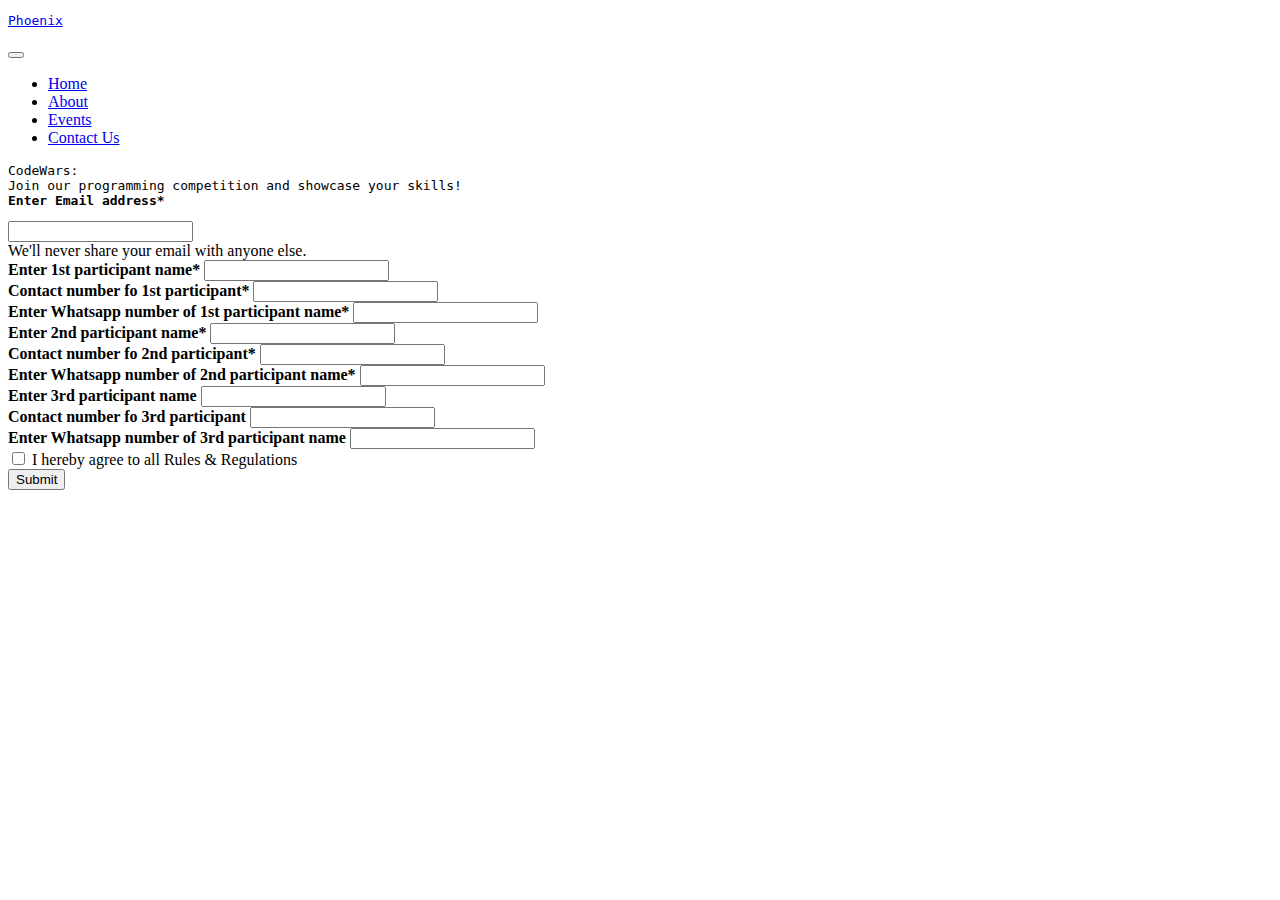
<file: register_codewars.html>
<!doctype html>
<html lang="en">
  <head>
    <!-- Required meta tags -->
    <meta charset="utf-8">
    <meta name="viewport" content="width=device-width, initial-scale=1">

    <!-- Bootstrap CSS -->
    <link href="https://cdn.jsdelivr.net/npm/bootstrap@5.0.2/dist/css/bootstrap.min.css" rel="stylesheet" integrity="sha384-EVSTQN3/azprG1Anm3QDgpJLIm9Nao0Yz1ztcQTwFspd3yD65VohhpuuCOmLASjC" crossorigin="anonymous">

    <title>Pheonix:-The New Rise</title>
  </head>
  <body>
    <!-- <h1>Hello, world!</h1> -->
    <nav class="navbar navbar-dark bg-dark">
    <div class="container-fluid">
      <a class="navbar-brand" href="#"><pre>Phoenix</pre></a>
      <button class="navbar-toggler collapsed" type="button" data-bs-toggle="collapse" data-bs-target="#navbarsExampleXxl" aria-controls="navbarsExampleXxl" aria-expanded="false" aria-label="Toggle navigation">
        <span class="navbar-toggler-icon"></span>
      </button>

      <div class="navbar-collapse collapse" id="navbarsExampleXxl">
        <ul class="navbar-nav me-auto mb-2 mb-xl-0">
          <li class="nav-item">
            <a class="nav-link active" aria-current="page" href="Home.html">Home</a>
          </li>
          <li class="nav-item">
            <a class="nav-link" href="/About.html">About</a>
          </li>
          <li class="nav-item">
            <a class="nav-link" href="#">Events</a>
          </li>
          <li class="nav-item">
            <a class="nav-link" href="#">Contact Us</a>
          </li>
      </div>
    </div>
    </nav>

    <form>
      <div class="mb-3">
        <label for="exampleInputEmail1" class="form-label">
          <pre>CodeWars:
Join our programming competition and showcase your skills!
<b>Enter Email address*</b></pre> </label>
          <input type="email" class="form-control" id="event" aria-describedby="emailHelp">
        <div id="emailHelp" class="form-text">We'll never share your email with anyone else.</div>
      </div>

      <div class="mb-3">
        <label for="phnumber" class="form-label"><b>Enter 1st participant name*</b></label>
        <input type="text" class="form-control" id="name1">
      </div>
      <div class="mb-3">
        <label for="phnumber1" class="form-label"><b>Contact number fo 1st participant*</b></label>
        <input type="text" class="form-control" id="phnno1">
      </div>
      <div class="mb-3">
        <label for="wpnumber" class="form-label"><b>Enter Whatsapp number of 1st participant name*</b></label>
        <input type="text" class="form-control" id="wp1">
      </div>

      <div class="mb-3">
        <label for="phnumber" class="form-label"><b>Enter 2nd participant name*</b></label>
        <input type="text" class="form-control" id="name1">
      </div>
      <div class="mb-3">
        <label for="phnumber1" class="form-label"><b>Contact number fo 2nd participant*</b></label>
        <input type="text" class="form-control" id="phnno1">
      </div>
      <div class="mb-3">
        <label for="wpnumber" class="form-label"><b>Enter Whatsapp number of 2nd participant name*</b></label>
        <input type="text" class="form-control" id="wp1">
      </div>

      <div class="mb-3">
        <label for="phnumber" class="form-label"><b>Enter 3rd participant name</b></label>
        <input type="text" class="form-control" id="name1">
      </div>
      <div class="mb-3">
        <label for="phnumber1" class="form-label"><b>Contact number fo 3rd participant</b></label>
        <input type="text" class="form-control" id="phnno1">
      </div>
      <div class="mb-3">
        <label for="wpnumber" class="form-label"><b>Enter Whatsapp number of 3rd participant name</b></label>
        <input type="text" class="form-control" id="wp1">
      </div>

      <div class="mb-3 form-check">
        <input type="checkbox" class="form-check-input" id="exampleCheck1">
        <label class="form-check-label" for="exampleCheck1">I hereby agree to all Rules & Regulations</label>
      </div>
      <button type="submit" class="btn btn-outline-primary">Submit</button>
    </form>

      <!-- <h1>register here</h1> -->

       <!-- Optional JavaScript; choose one of the two! -->

    <!-- Option 1: Bootstrap Bundle with Popper -->
    <script src="https://cdn.jsdelivr.net/npm/bootstrap@5.0.2/dist/js/bootstrap.bundle.min.js" integrity="sha384-MrcW6ZMFYlzcLA8Nl+NtUVF0sA7MsXsP1UyJoMp4YLEuNSfAP+JcXn/tWtIaxVXM" crossorigin="anonymous"></script>

    <!-- Option 2: Separate Popper and Bootstrap JS -->
    <!--
    <script src="https://cdn.jsdelivr.net/npm/@popperjs/core@2.9.2/dist/umd/popper.min.js" integrity="sha384-IQsoLXl5PILFhosVNubq5LC7Qb9DXgDA9i+tQ8Zj3iwWAwPtgFTxbJ8NT4GN1R8p" crossorigin="anonymous"></script>
    <script src="https://cdn.jsdelivr.net/npm/bootstrap@5.0.2/dist/js/bootstrap.min.js" integrity="sha384-cVKIPhGWiC2Al4u+LWgxfKTRIcfu0JTxR+EQDz/bgldoEyl4H0zUF0QKbrJ0EcQF" crossorigin="anonymous"></script>
    -->

    
  </body>
</html>
</file>
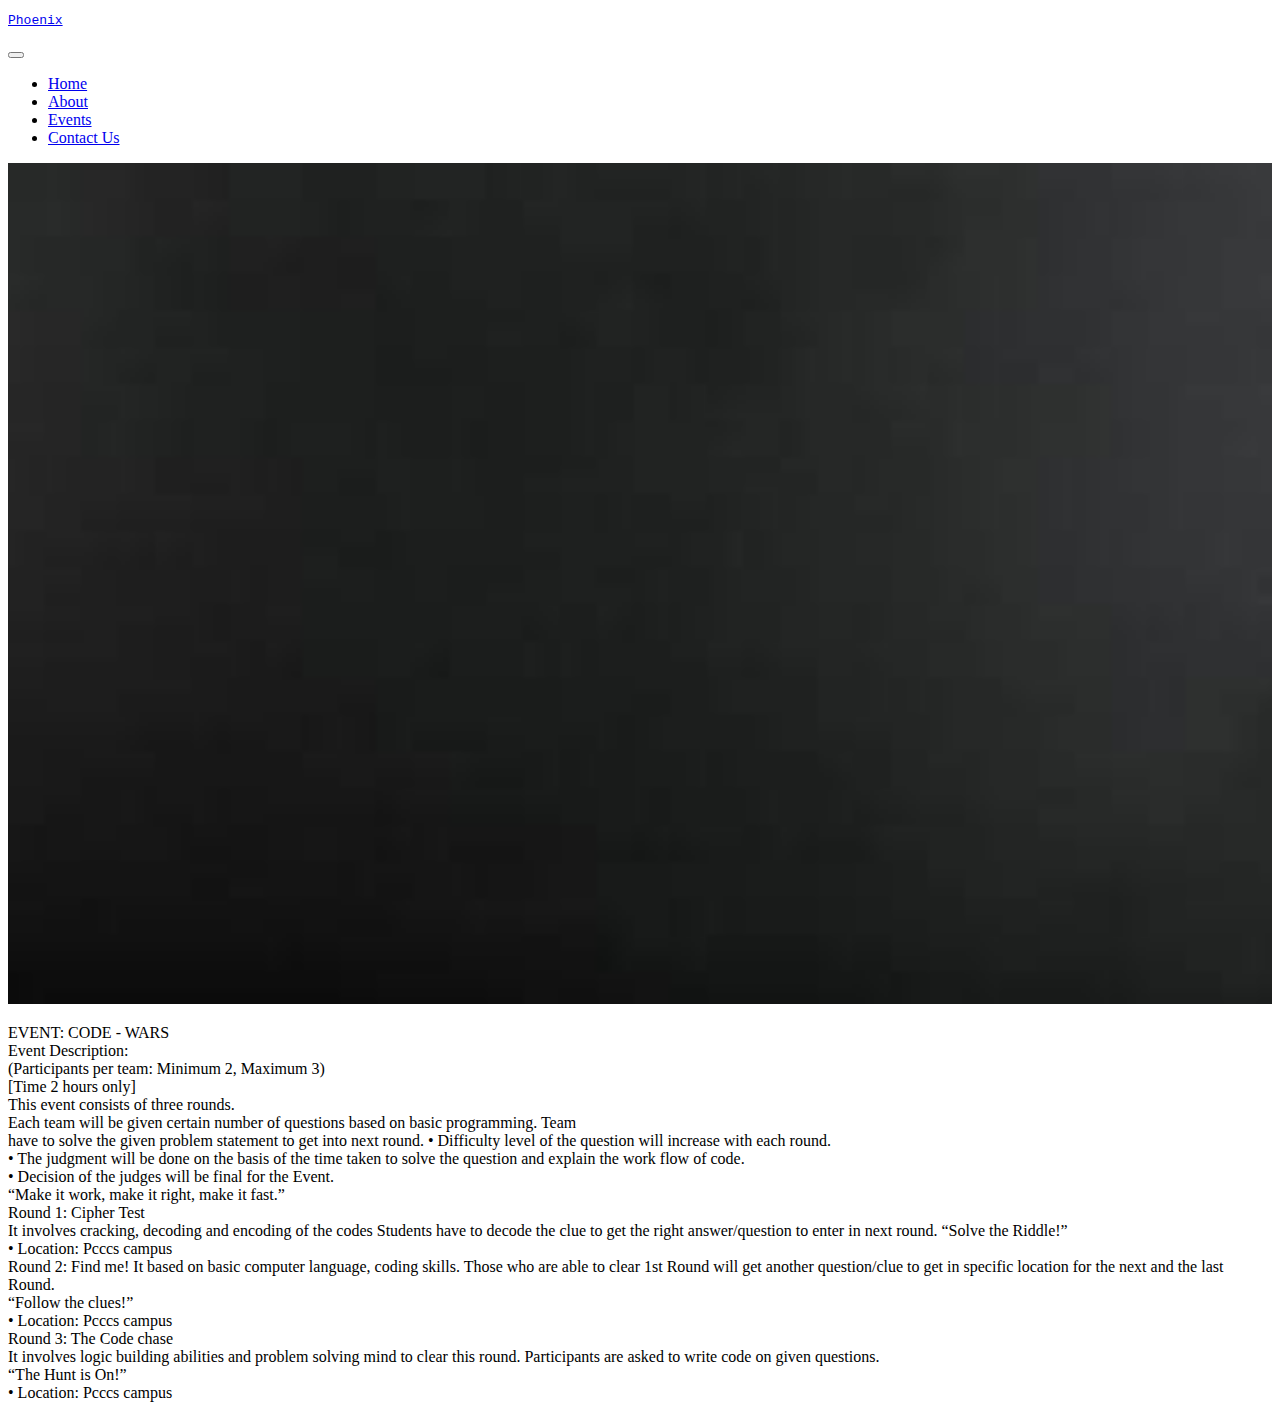
<file: rules_codewars.html>
<!doctype html>
<html lang="en">
  <head>
    <!-- Required meta tags -->
    <meta charset="utf-8">
    <meta name="viewport" content="width=device-width, initial-scale=1">

    <!-- Bootstrap CSS -->
    <link href="https://cdn.jsdelivr.net/npm/bootstrap@5.0.2/dist/css/bootstrap.min.css" rel="stylesheet" integrity="sha384-EVSTQN3/azprG1Anm3QDgpJLIm9Nao0Yz1ztcQTwFspd3yD65VohhpuuCOmLASjC" crossorigin="anonymous">

    <title>Pheonix:-The New Rise</title>
  </head>
  <body>
    <!-- <h1>Hello, world!</h1> -->
    <nav class="navbar navbar-dark bg-dark">
    <div class="container-fluid">
      <a class="navbar-brand" href="#"><pre>Phoenix</pre></a>
      <button class="navbar-toggler collapsed" type="button" data-bs-toggle="collapse" data-bs-target="#navbarsExampleXxl" aria-controls="navbarsExampleXxl" aria-expanded="false" aria-label="Toggle navigation">
        <span class="navbar-toggler-icon"></span>
      </button>

      <div class="navbar-collapse collapse" id="navbarsExampleXxl">
        <ul class="navbar-nav me-auto mb-2 mb-xl-0">
          <li class="nav-item">
            <a class="nav-link active" aria-current="page" href="Home.html">Home</a>
          </li>
          <li class="nav-item">
            <a class="nav-link" href="/About.html">About</a>
          </li>
          <li class="nav-item">
            <a class="nav-link" href="#">Events</a>
          </li>
          <li class="nav-item">
            <a class="nav-link" href="#">Contact Us</a>
          </li>
      </div>
    </div>
    </nav>
    
    
     
      

    <!-- Optional JavaScript; choose one of the two! -->

    <!-- Option 1: Bootstrap Bundle with Popper -->
    <script src="https://cdn.jsdelivr.net/npm/bootstrap@5.0.2/dist/js/bootstrap.bundle.min.js" integrity="sha384-MrcW6ZMFYlzcLA8Nl+NtUVF0sA7MsXsP1UyJoMp4YLEuNSfAP+JcXn/tWtIaxVXM" crossorigin="anonymous"></script>

    
        
        <div class="card bg-dark text-white">
          <img src="/3tabs.jpeg" class="card-img" width="100%" height="100%" alt="...">
          <div class="card-img-overlay">
            <!-- <h5 class="card-title">Card title</h5> -->
            <p class="card-text"><wbr>EVENT:  CODE - WARS 
              <br>
                  Event Description:
                  <br>
                  (Participants per team: Minimum 2, Maximum 3)
                  <br>
                  [Time 2 hours only]
                  <br>
                  This event consists of three rounds.
                  <br>
                  Each team will be given certain number of questions based on basic programming. Team <br>have to solve the given problem statement to get into next round.
                  •	Difficulty level of the question will increase with each round.
                  <br>
                  •	The judgment will be done on the basis of the time taken to solve the question and explain the work flow of code.
                  <br>
                  •	 Decision of the judges will be final for the Event.
                  <br>
                  “Make it work, make it right, make it fast.”
                  <br>
                  Round 1:  Cipher Test
                  <br>
                      It involves cracking, decoding and encoding of the codes Students have to decode the clue to get the right answer/question to enter in next round.
                   “Solve the Riddle!”
                   <br>
                  •	Location: Pcccs campus
                  <br>
                  Round 2:  Find me!
                        It based on basic computer language, coding skills. 
                        Those who are able to clear 1st Round will get another question/clue to get in specific location for the next and the last Round.
                        <br>
                   “Follow the clues!”
                   <br>
                  •	Location: Pcccs campus
                  <br>
                  Round 3:  The Code chase
                  <br>
                        It involves logic building abilities and problem solving mind to clear this round. Participants are asked to write code on given questions.   
                        <br>
                   “The Hunt is On!”
                   <br>
                  •	Location: Pcccs campus</p>
            
          </div>
        </div>

       
  
  </body>
</html>
</file>
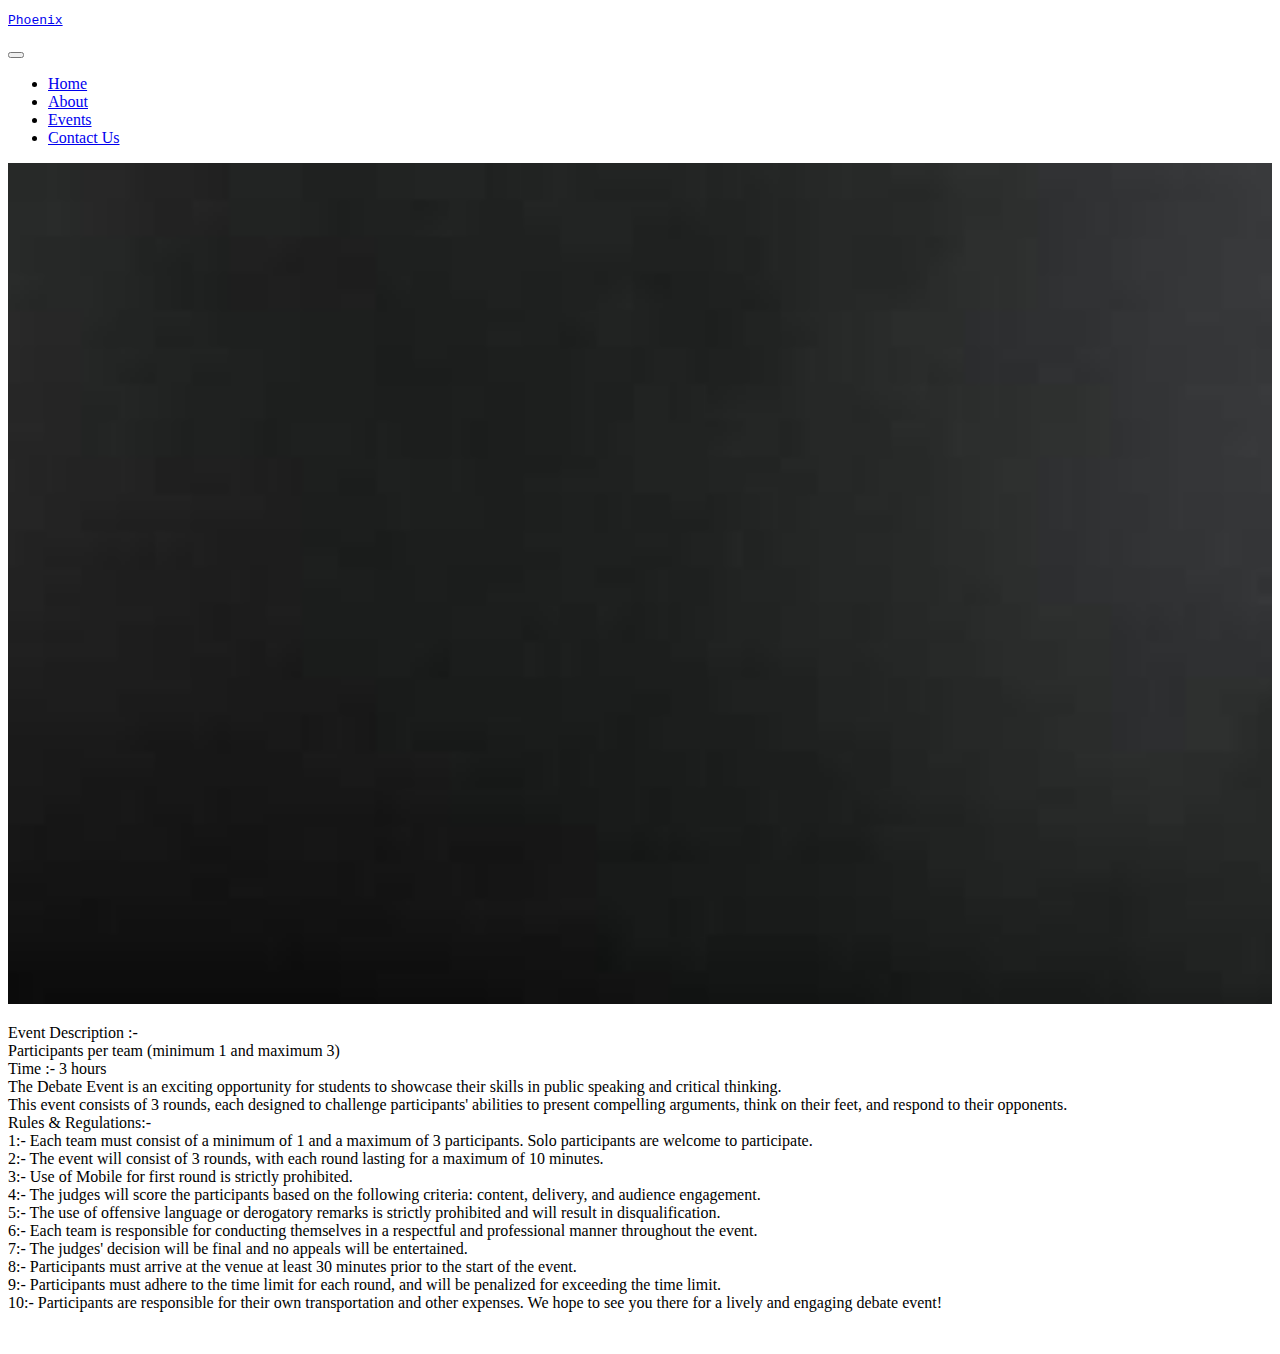
<file: rules_debate.html>
<!doctype html>
<html lang="en">
  <head>
    <!-- Required meta tags -->
    <meta charset="utf-8">
    <meta name="viewport" content="width=device-width, initial-scale=1">

    <!-- Bootstrap CSS -->
    <link href="https://cdn.jsdelivr.net/npm/bootstrap@5.0.2/dist/css/bootstrap.min.css" rel="stylesheet" integrity="sha384-EVSTQN3/azprG1Anm3QDgpJLIm9Nao0Yz1ztcQTwFspd3yD65VohhpuuCOmLASjC" crossorigin="anonymous">

    <title>Pheonix:-The New Rise</title>
  </head>
  <body>
    <!-- <h1>Hello, world!</h1> -->
    <nav class="navbar navbar-dark bg-dark">
    <div class="container-fluid">
      <a class="navbar-brand" href="#"><pre>Phoenix</pre></a>
      <button class="navbar-toggler collapsed" type="button" data-bs-toggle="collapse" data-bs-target="#navbarsExampleXxl" aria-controls="navbarsExampleXxl" aria-expanded="false" aria-label="Toggle navigation">
        <span class="navbar-toggler-icon"></span>
      </button>

      <div class="navbar-collapse collapse" id="navbarsExampleXxl">
        <ul class="navbar-nav me-auto mb-2 mb-xl-0">
          <li class="nav-item">
            <a class="nav-link active" aria-current="page" href="Home.html">Home</a>
          </li>
          <li class="nav-item">
            <a class="nav-link" href="/About.html">About</a>
          </li>
          <li class="nav-item">
            <a class="nav-link" href="#">Events</a>
          </li>
          <li class="nav-item">
            <a class="nav-link" href="#">Contact Us</a>
          </li>
      </div>
    </div>
    </nav>
    
    
     
      

    <!-- Optional JavaScript; choose one of the two! -->

    <!-- Option 1: Bootstrap Bundle with Popper -->
    <script src="https://cdn.jsdelivr.net/npm/bootstrap@5.0.2/dist/js/bootstrap.bundle.min.js" integrity="sha384-MrcW6ZMFYlzcLA8Nl+NtUVF0sA7MsXsP1UyJoMp4YLEuNSfAP+JcXn/tWtIaxVXM" crossorigin="anonymous"></script>

    
        
        <div class="card bg-dark text-white">
          <img src="/3tabs.jpeg" class="card-img" width="100%" height="100%" alt="...">
          <div class="card-img-overlay">
            <!-- <h5 class="card-title">Card title</h5> -->
            <p class="card-text"><wbr>Event Description :- 
              <br>
              Participants per team (minimum 1 and maximum 3)
              <br>
              Time :- 3 hours
              <br>
              The Debate Event is an exciting opportunity for students to showcase their skills in public speaking and critical thinking. 
              <br>
              This event consists of 3 rounds, each designed to challenge participants' abilities to present compelling arguments, think on their feet, and respond to their opponents.
              <br>
              Rules & Regulations:- 
              <br>
              1:- Each team must consist of a minimum of 1 and a maximum of 3 participants. Solo participants are welcome to participate.
              <br>
              2:- The event will consist of 3 rounds, with each round lasting for a maximum of 10 minutes.
              <br>
              3:- Use of Mobile for first round is strictly prohibited.
              <br>
              4:- The judges will score the participants based on the following criteria: content, delivery, and audience engagement.
              <br>
              5:- The use of offensive language or derogatory remarks is strictly prohibited and will result in disqualification.
              <br>
              6:- Each team is responsible for conducting themselves in a respectful and professional manner throughout the event.
              <br>
              7:- The judges' decision will be final and no appeals will be entertained.
              <br>
              8:- Participants must arrive at the venue at least 30 minutes prior to the start of the event.
              <br>
              9:- Participants must adhere to the time limit for each round, and will be penalized for exceeding the time limit.
              <br>
              10:- Participants are responsible for their own transportation and other expenses.
                    We hope to see you there for a lively and engaging debate event!</p>
                    <br>
            
          </div>
        </div>
  
        
  </body>
</html>
</file>
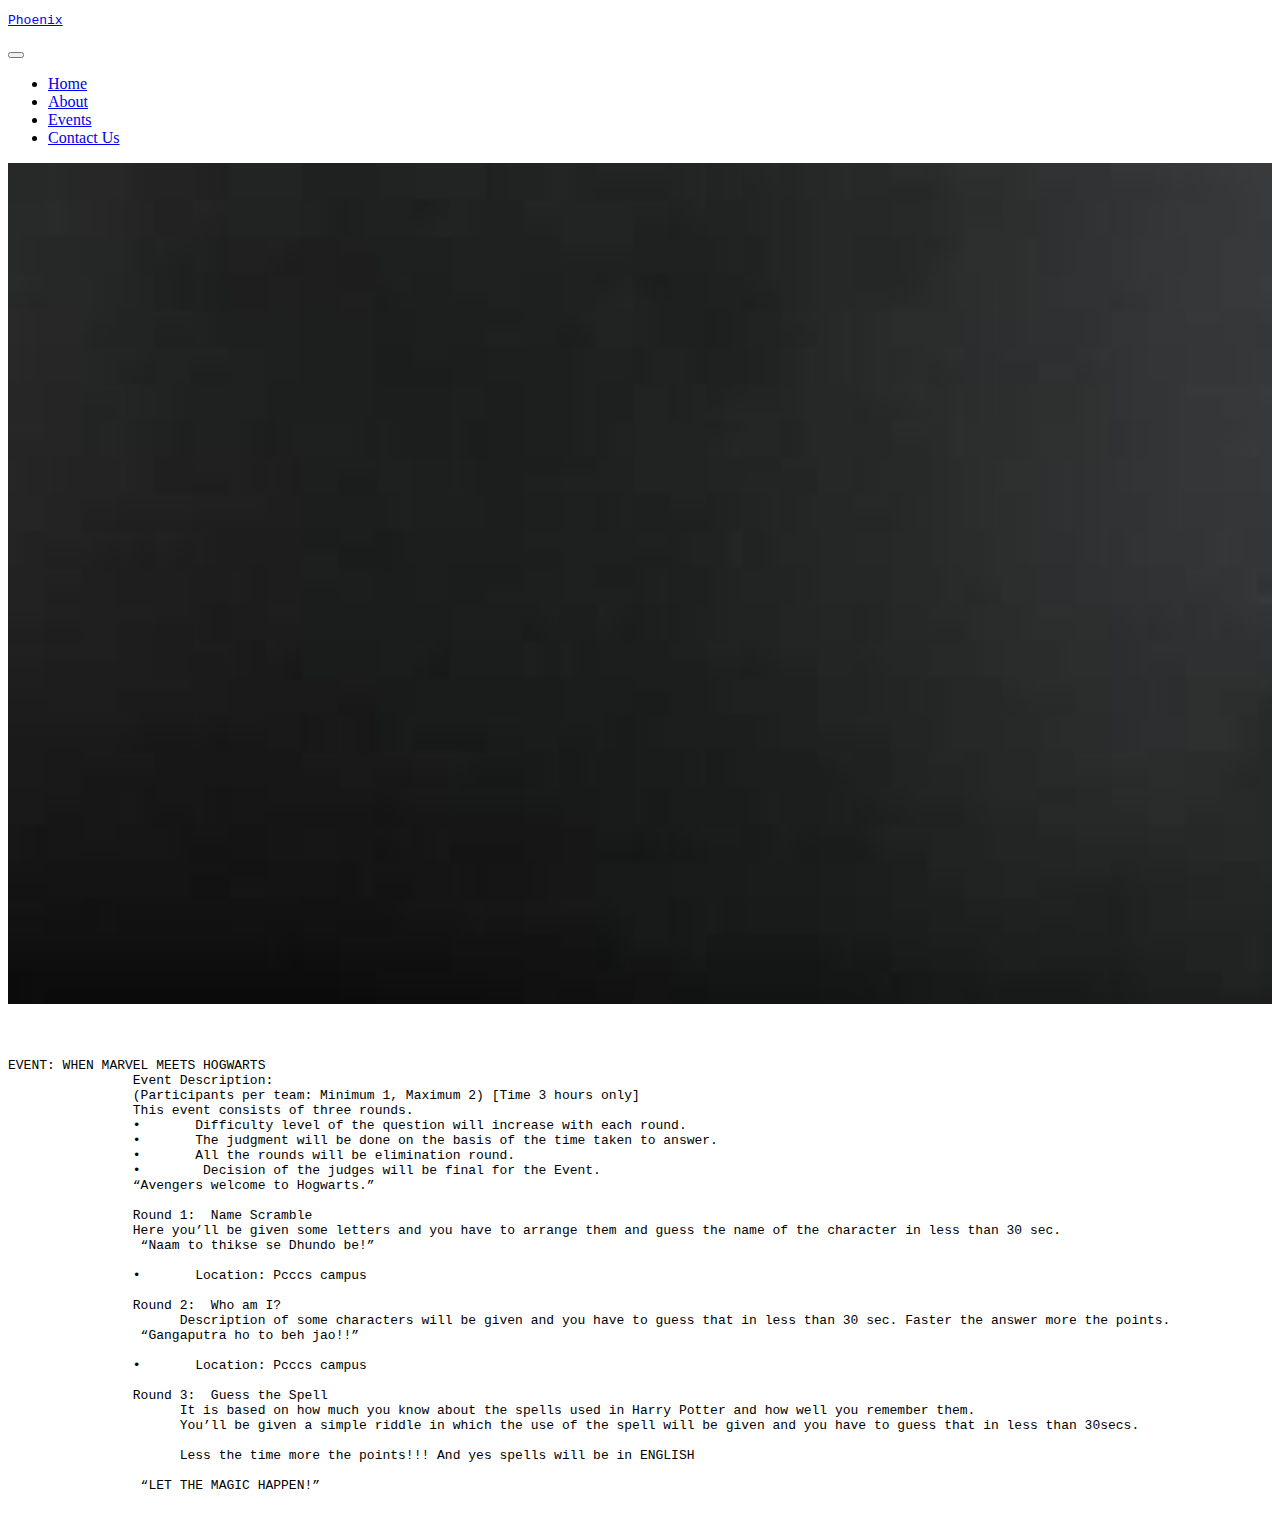
<file: rules_marvelmeetshogwarts.html>
<!doctype html>
<html lang="en">
  <head>
    <!-- Required meta tags -->
    <meta charset="utf-8">
    <meta name="viewport" content="width=device-width, initial-scale=1">

    <!-- Bootstrap CSS -->
    <link href="https://cdn.jsdelivr.net/npm/bootstrap@5.0.2/dist/css/bootstrap.min.css" rel="stylesheet" integrity="sha384-EVSTQN3/azprG1Anm3QDgpJLIm9Nao0Yz1ztcQTwFspd3yD65VohhpuuCOmLASjC" crossorigin="anonymous">

    <title>Pheonix:-The New Rise</title>
  </head>
  <body>
    <!-- <h1>Hello, world!</h1> -->
    <nav class="navbar navbar-dark bg-dark">
    <div class="container-fluid">
      <a class="navbar-brand" href="#"><pre>Phoenix</pre></a>
      <button class="navbar-toggler collapsed" type="button" data-bs-toggle="collapse" data-bs-target="#navbarsExampleXxl" aria-controls="navbarsExampleXxl" aria-expanded="false" aria-label="Toggle navigation">
        <span class="navbar-toggler-icon"></span>
      </button>

      <div class="navbar-collapse collapse" id="navbarsExampleXxl">
        <ul class="navbar-nav me-auto mb-2 mb-xl-0">
          <li class="nav-item">
            <a class="nav-link active" aria-current="page" href="Home.html">Home</a>
          </li>
          <li class="nav-item">
            <a class="nav-link" href="/About.html">About</a>
          </li>
          <li class="nav-item">
            <a class="nav-link" href="#">Events</a>
          </li>
          <li class="nav-item">
            <a class="nav-link" href="#">Contact Us</a>
          </li>
      </div>
    </div>
    </nav>
    
    
     
      

    <!-- Optional JavaScript; choose one of the two! -->

    <!-- Option 1: Bootstrap Bundle with Popper -->
    <script src="https://cdn.jsdelivr.net/npm/bootstrap@5.0.2/dist/js/bootstrap.bundle.min.js" integrity="sha384-MrcW6ZMFYlzcLA8Nl+NtUVF0sA7MsXsP1UyJoMp4YLEuNSfAP+JcXn/tWtIaxVXM" crossorigin="anonymous"></script>

    
        
        <div class="card bg-dark text-white">
          <img src="/3tabs.jpeg" class="card-img" width="100%" height="100%" alt="...">
          <div class="card-img-overlay">
            <!-- <h5 class="card-title">Card title</h5> -->
            <p class="card-text"><wbr><pre>EVENT: WHEN MARVEL MEETS HOGWARTS
                Event Description:
                (Participants per team: Minimum 1, Maximum 2) [Time 3 hours only]
                This event consists of three rounds.
                •	Difficulty level of the question will increase with each round.
                •	The judgment will be done on the basis of the time taken to answer.
                •	All the rounds will be elimination round.
                •	 Decision of the judges will be final for the Event.
                “Avengers welcome to Hogwarts.”
  
                Round 1:  Name Scramble
                Here you’ll be given some letters and you have to arrange them and guess the name of the character in less than 30 sec.
                 “Naam to thikse se Dhundo be!”
                 
                •	Location: Pcccs campus
                
                Round 2:  Who am I?
                      Description of some characters will be given and you have to guess that in less than 30 sec. Faster the answer more the points.
                 “Gangaputra ho to beh jao!!”
                 
                •	Location: Pcccs campus
                
                Round 3:  Guess the Spell
                      It is based on how much you know about the spells used in Harry Potter and how well you remember them.
                      You’ll be given a simple riddle in which the use of the spell will be given and you have to guess that in less than 30secs. <br>
                      Less the time more the points!!! And yes spells will be in ENGLISH
                      
                 “LET THE MAGIC HAPPEN!”
                
                </pre>
                
                
                
                </p>
            
          </div>
        </div>

       
  
  </body>
</html>
</file>
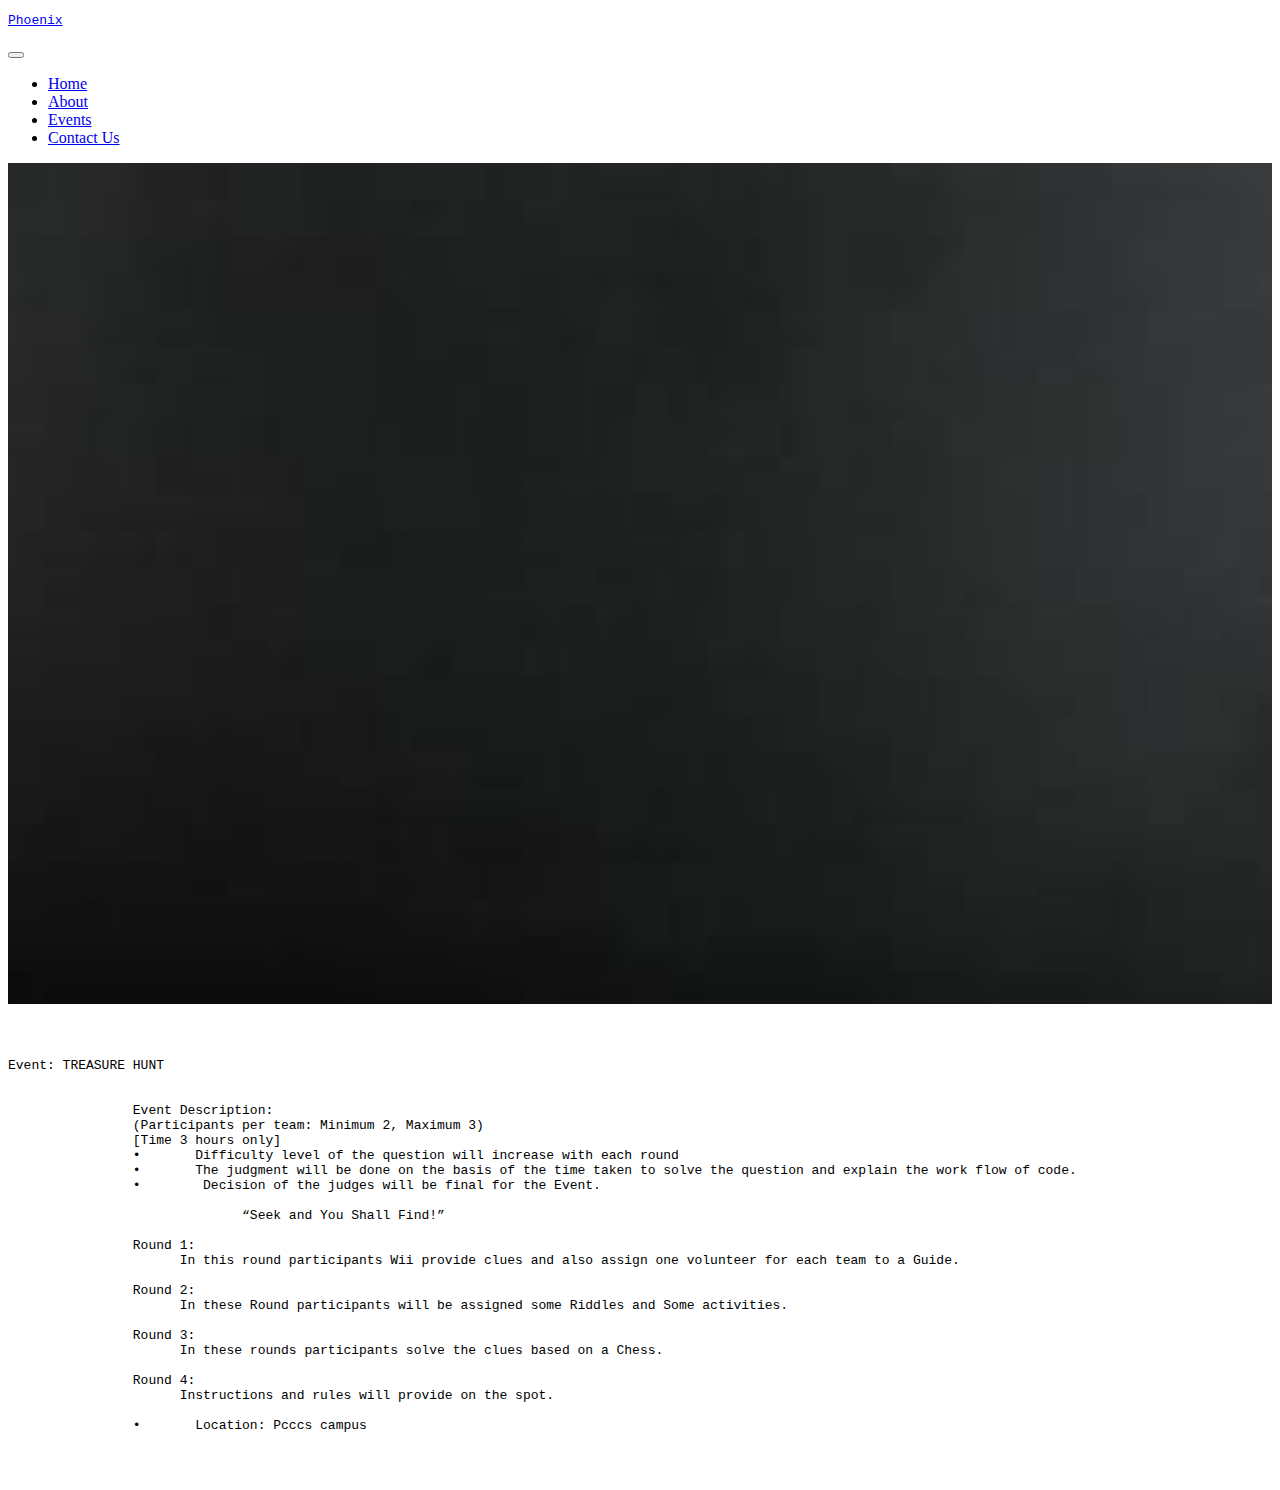
<file: rules_treasure.html>
<!doctype html>
<html lang="en">
  <head>
    <!-- Required meta tags -->
    <meta charset="utf-8">
    <meta name="viewport" content="width=device-width, initial-scale=1">

    <!-- Bootstrap CSS -->
    <link href="https://cdn.jsdelivr.net/npm/bootstrap@5.0.2/dist/css/bootstrap.min.css" rel="stylesheet" integrity="sha384-EVSTQN3/azprG1Anm3QDgpJLIm9Nao0Yz1ztcQTwFspd3yD65VohhpuuCOmLASjC" crossorigin="anonymous">

    <title>Pheonix:-The New Rise</title>
  </head>
  <body>
    <!-- <h1>Hello, world!</h1> -->
    <nav class="navbar navbar-dark bg-dark">
    <div class="container-fluid">
      <a class="navbar-brand" href="#"><pre>Phoenix</pre></a>
      <button class="navbar-toggler collapsed" type="button" data-bs-toggle="collapse" data-bs-target="#navbarsExampleXxl" aria-controls="navbarsExampleXxl" aria-expanded="false" aria-label="Toggle navigation">
        <span class="navbar-toggler-icon"></span>
      </button>

      <div class="navbar-collapse collapse" id="navbarsExampleXxl">
        <ul class="navbar-nav me-auto mb-2 mb-xl-0">
          <li class="nav-item">
            <a class="nav-link active" aria-current="page" href="Home.html">Home</a>
          </li>
          <li class="nav-item">
            <a class="nav-link" href="/About.html">About</a>
          </li>
          <li class="nav-item">
            <a class="nav-link" href="#">Events</a>
          </li>
          <li class="nav-item">
            <a class="nav-link" href="#">Contact Us</a>
          </li>
      </div>
    </div>
    </nav>
    
    
     
      

    <!-- Optional JavaScript; choose one of the two! -->

    <!-- Option 1: Bootstrap Bundle with Popper -->
    <script src="https://cdn.jsdelivr.net/npm/bootstrap@5.0.2/dist/js/bootstrap.bundle.min.js" integrity="sha384-MrcW6ZMFYlzcLA8Nl+NtUVF0sA7MsXsP1UyJoMp4YLEuNSfAP+JcXn/tWtIaxVXM" crossorigin="anonymous"></script>

    
        
        <div class="card bg-dark text-white">
          <img src="/3tabs.jpeg" class="card-img" width="100%" height="100%" alt="...">
          <div class="card-img-overlay">
            <!-- <h5 class="card-title">Card title</h5> -->
            <p class="card-text"><wbr><pre>Event: TREASURE HUNT 
                <br>
                Event Description:
                (Participants per team: Minimum 2, Maximum 3)
                [Time 3 hours only]
                •	Difficulty level of the question will increase with each round
                •	The judgment will be done on the basis of the time taken to solve the question and explain the work flow of code.
                •	 Decision of the judges will be final for the Event.
        
                              “Seek and You Shall Find!”

                Round 1: 
                      In this round participants Wii provide clues and also assign one volunteer for each team to a Guide.
                      
                Round 2: 
                      In these Round participants will be assigned some Riddles and Some activities.
                 
                Round 3:
                      In these rounds participants solve the clues based on a Chess.
                      
                Round 4:
                      Instructions and rules will provide on the spot.
                
                •	Location: Pcccs campus
                </pre>
                
                
                
                
                </p>
                    <br>
            
          </div>
        </div>
  
        
  </body>
</html>
</file>
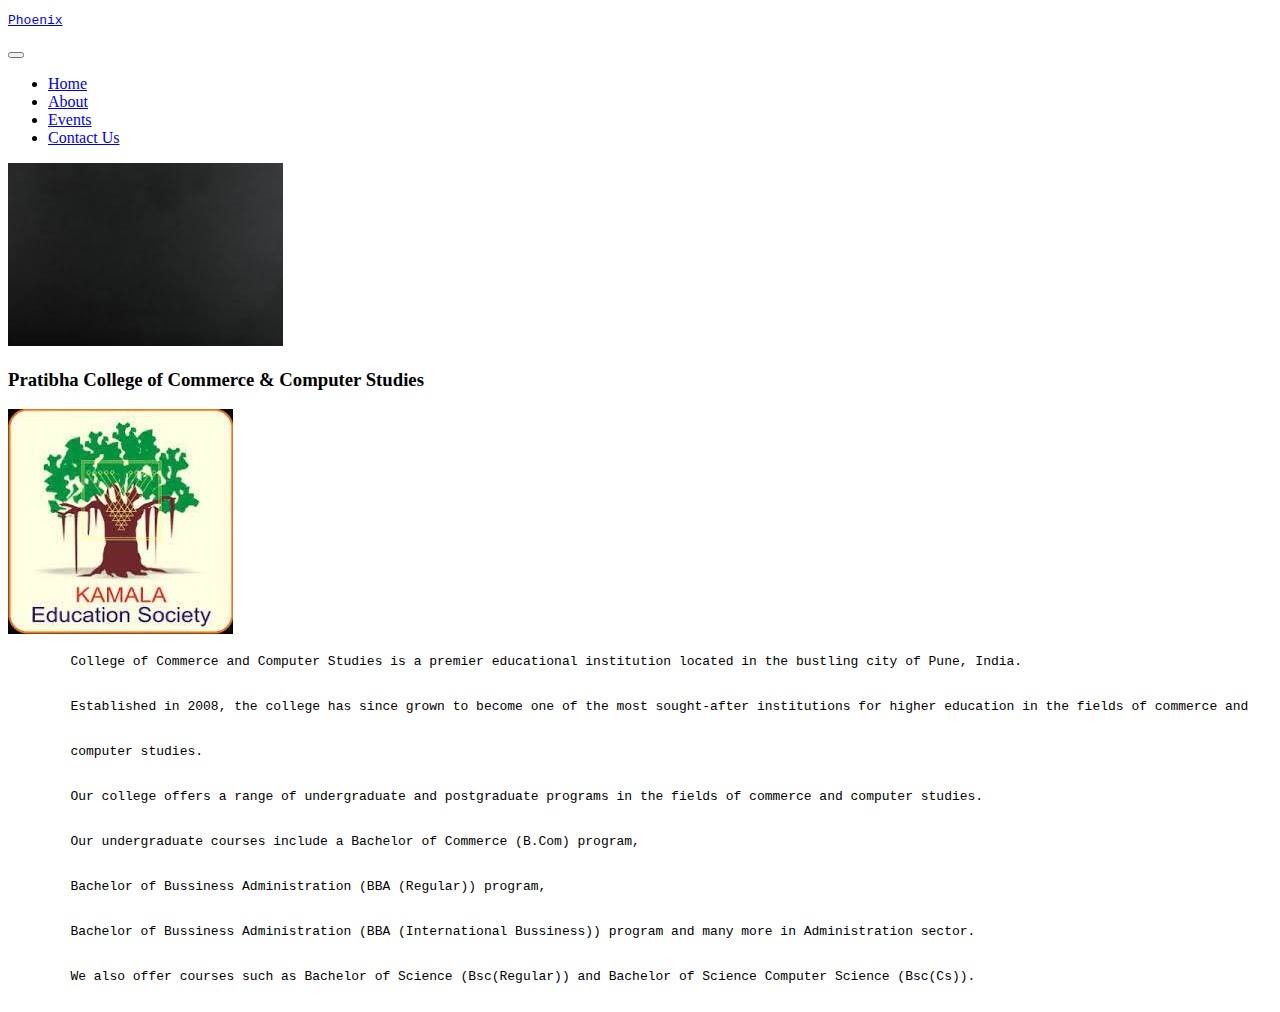
<file: Final_Fest/About.html>
<!doctype html>
<html lang="en">
  <head>
    <!-- Required meta tags -->
    <meta charset="utf-8">
    <meta name="viewport" content="width=device-width, initial-scale=1">

    <!-- Bootstrap CSS -->
    <link href="https://cdn.jsdelivr.net/npm/bootstrap@5.0.2/dist/css/bootstrap.min.css" rel="stylesheet" integrity="sha384-EVSTQN3/azprG1Anm3QDgpJLIm9Nao0Yz1ztcQTwFspd3yD65VohhpuuCOmLASjC" crossorigin="anonymous">

    <title>Pheonix:-The New Rise</title>
  </head>
  <body>
    <!-- <h1>Hello, world!</h1> -->
    <nav class="navbar navbar-dark bg-dark">
    <div class="container-fluid">
      <a class="navbar-brand" href="#"><pre>Phoenix</pre></a>
      <button class="navbar-toggler collapsed" type="button" data-bs-toggle="collapse" data-bs-target="#navbarsExampleXxl" aria-controls="navbarsExampleXxl" aria-expanded="false" aria-label="Toggle navigation">
        <span class="navbar-toggler-icon"></span>
      </button>

      <div class="navbar-collapse collapse" id="navbarsExampleXxl">
        <ul class="navbar-nav me-auto mb-2 mb-xl-0">
          <li class="nav-item">
            <a class="nav-link" aria-current="page" href="Home.html">Home</a>
          </li>
          <li class="nav-item">
            <a class="nav-link active" href="/About.html">About</a>
          </li>
          <li class="nav-item">
            <a class="nav-link" href="/Events.html">Events</a>
          </li>
          <li class="nav-item">
            <a class="nav-link" href="#">Contact Us</a>
          </li>
      </div>
    </div>
    </nav>

    <div class="card bg-dark text-white">
      <img src="/3tabs.jpeg" class="card-img" alt="...">
      <div class="card-img-overlay">
        <h3 class="card-title">Pratibha College of Commerce & Computer Studies</h3>
        <p class="card-text"><img src="/clglogoabt.jpeg"><pre>
        College of Commerce and Computer Studies is a premier educational institution located in the bustling city of Pune, India. 
          <br>
        Established in 2008, the college has since grown to become one of the most sought-after institutions for higher education in the fields of commerce and 
        <br>
        computer studies.
        <br>
        Our college offers a range of undergraduate and postgraduate programs in the fields of commerce and computer studies.
        <br>
        Our undergraduate courses include a Bachelor of Commerce (B.Com) program,
        <br>
        Bachelor of Bussiness Administration (BBA (Regular)) program,
        <br>
        Bachelor of Bussiness Administration (BBA (International Bussiness)) program and many more in Administration sector.
        <br>
        We also offer courses such as Bachelor of Science (Bsc(Regular)) and Bachelor of Science Computer Science (Bsc(Cs)).
        </p></pre>
        <!-- <p class="card-text">Last updated 3 mins ago</p> -->
      </div>
    </div>
    <!-- Optional JavaScript; choose one of the two! -->

    <!-- Option 1: Bootstrap Bundle with Popper -->
    <script src="https://cdn.jsdelivr.net/npm/bootstrap@5.0.2/dist/js/bootstrap.bundle.min.js" integrity="sha384-MrcW6ZMFYlzcLA8Nl+NtUVF0sA7MsXsP1UyJoMp4YLEuNSfAP+JcXn/tWtIaxVXM" crossorigin="anonymous"></script>

    <!-- Option 2: Separate Popper and Bootstrap JS -->
    <!--
    <script src="https://cdn.jsdelivr.net/npm/@popperjs/core@2.9.2/dist/umd/popper.min.js" integrity="sha384-IQsoLXl5PILFhosVNubq5LC7Qb9DXgDA9i+tQ8Zj3iwWAwPtgFTxbJ8NT4GN1R8p" crossorigin="anonymous"></script>
    <script src="https://cdn.jsdelivr.net/npm/bootstrap@5.0.2/dist/js/bootstrap.min.js" integrity="sha384-cVKIPhGWiC2Al4u+LWgxfKTRIcfu0JTxR+EQDz/bgldoEyl4H0zUF0QKbrJ0EcQF" crossorigin="anonymous"></script>
    -->

    <!-- Hello world -->
  </body>
</html>
</file>
